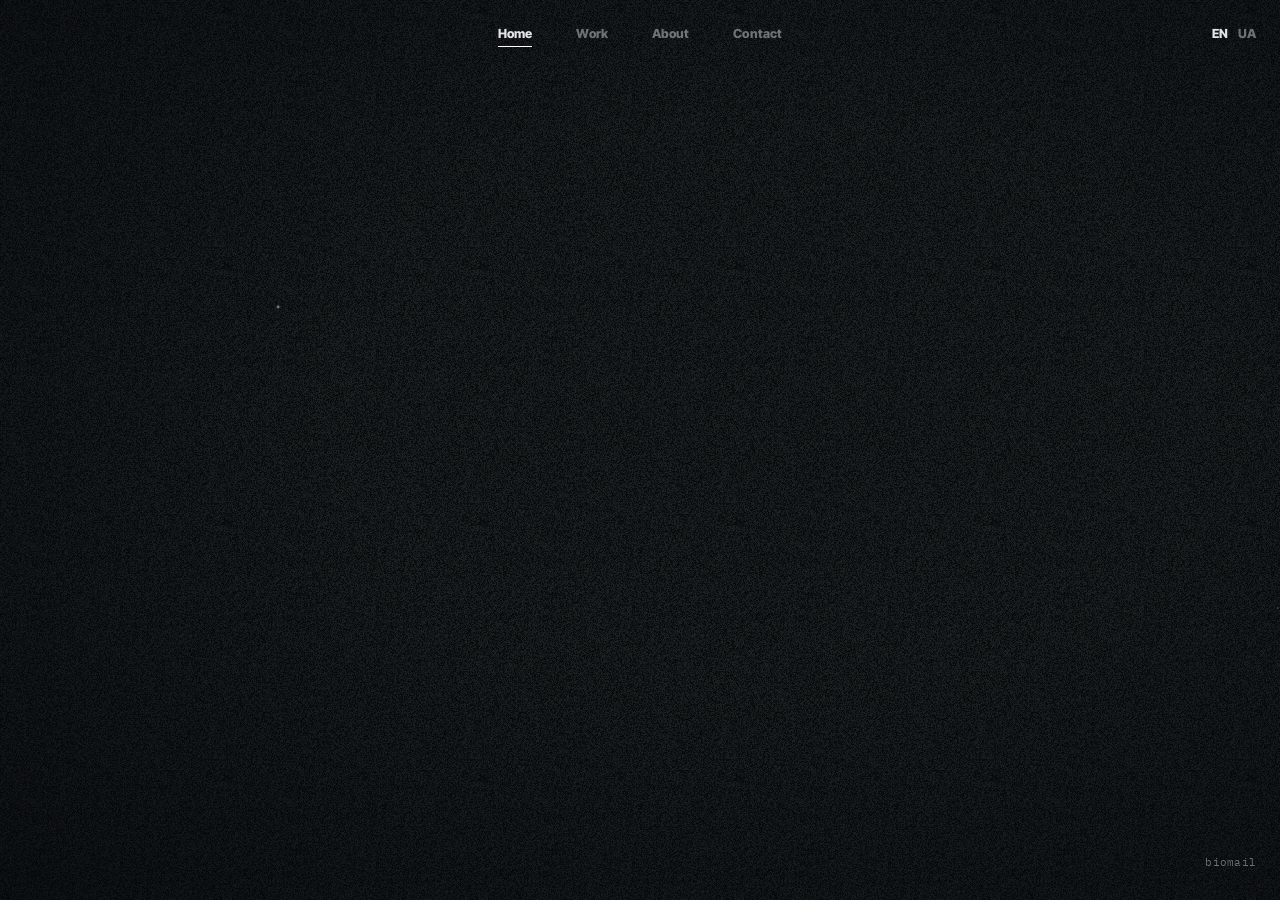
<file: index.html>
<!doctype html>
<html lang="en">
<head>
<meta charset="utf-8">
<meta name="viewport" content="width=device-width, initial-scale=1, maximum-scale=1, user-scalable=no, viewport-fit=cover">
<script>
  // Без приближения пальцами: при зуме тяжёлый фон (зерно, фильтры) переполнял память телефона — страница вылетала
  // в серый экран, а браузер Instagram писал «не использует безопасное соединение». Safari игнорирует user-scalable=no,
  // поэтому жест «щипок» гасим и тут.
  ['gesturestart', 'gesturechange'].forEach(t => document.addEventListener(t, e => e.preventDefault(), { passive: false }));
  document.addEventListener('touchmove', e => { if (e.touches.length > 1) e.preventDefault(); }, { passive: false });
</script>
<meta name="theme-color" content="#05090b">
<title>biomail</title>
<link rel="preconnect" href="https://fonts.googleapis.com">
<link rel="preconnect" href="https://fonts.gstatic.com" crossorigin>
<!-- Inter Tight: 800 — меню; 300/500 — текст About (тот же шрифт, но тоньше — чтобы отличался от вкладок) -->
<link href="https://fonts.googleapis.com/css2?family=IBM+Plex+Mono:wght@400&family=Inter+Tight:wght@300;500;800&display=swap" rel="stylesheet">
<link rel="stylesheet" href="background.css">
<link rel="stylesheet" href="styles.css">
</head>
<body>

<nav class="nav" aria-label="Main">
  <ul>
    <li><a href="#home" aria-current="true" data-i18n="home">Home</a></li>
    <li><a href="#work" data-i18n="work">Work</a></li>
    <li><a href="#about" data-i18n="about">About</a></li>
    <li><a href="#contact" data-i18n="contact">Contact</a></li>
  </ul>
</nav>

<div class="lang" role="group" aria-label="Language">
  <button type="button" data-lang="en" aria-pressed="true">EN</button>
  <button type="button" data-lang="uk" aria-pressed="false">UA</button>
</div>

<main>
  <section class="section" id="home">
    <!-- в темноте главной мелькают кадры и куски видео из Work (скрипт: «Home: призраки») -->
    <div class="ghosts" aria-hidden="true"><i></i></div>
    <span class="section-label" data-i18n="home">Home</span>
  </section>
  <section class="section" id="work">
    <div class="work-overlay" aria-hidden="true">
      <div class="work-fill"></div>
      <div class="work-top"><div class="silhouette olive-neg"><img src="assets/work-photo.jpg" alt=""><div class="shade"></div><div class="work-eyes" aria-hidden="true"><i></i><i></i></div><div class="sil-flash" aria-hidden="true"><img src="assets/work-photo.jpg" alt=""><i></i></div></div></div>
      <div class="work-grain"></div>
    </div>
    <!-- проект: заголовок, видео-«гифка», фото (data-i — номер фото в общем просмотре) -->
    <article class="work-project">
      <div class="work-head">
        <h2 class="work-title">vhs studio</h2>
        <a class="work-link" href="https://www.instagram.com/tattoo.vhs/" target="_blank" rel="noopener">@tattoo.vhs</a>
      </div>
      <video class="work-video" src="assets/work/vhs.mp4" width="1280" height="960" muted loop playsinline preload="none"
        disablepictureinpicture disableremoteplayback aria-hidden="true"></video>
      <div class="work-thumbs">
        <button type="button" data-i="0" aria-label="Open photo 1"><img src="assets/work/03.jpg" alt="" loading="lazy"></button>
        <button type="button" data-i="1" aria-label="Open photo 2"><img src="assets/work/05.jpg" alt="" loading="lazy"></button>
      </div>
    </article>

    <article class="work-project">
      <h2 class="work-title">events</h2>
      <video class="work-video" src="assets/work/korzh.mp4" width="1280" height="720" muted loop playsinline preload="none"
        disablepictureinpicture disableremoteplayback aria-hidden="true"></video>
      <div class="work-thumbs">
        <button type="button" data-i="2" class="wide" aria-label="Open photo 3"><img src="assets/work/korzh-1.jpg" alt="" loading="lazy"></button>
        <button type="button" data-i="3" class="wide" aria-label="Open photo 4"><img src="assets/work/korzh-2.webp" alt="" loading="lazy"></button>
      </div>
    </article>

    <article class="work-project tall">
      <div class="work-head">
        <h2 class="work-title">clothing</h2>
        <a class="work-link" href="https://www.instagram.com/okrug.co/" target="_blank" rel="noopener">@okrug.co</a>
      </div>
      <div class="work-thumbs">
        <button type="button" data-i="4" class="wide" aria-label="Open photo 5"><img src="assets/work/okrug-1.jpg" alt="" loading="lazy"></button>
      </div>
      <video class="work-video" src="assets/work/okrug-street.mp4" width="720" height="1280" muted loop playsinline preload="none"
        disablepictureinpicture disableremoteplayback aria-hidden="true"></video>
    </article>

    <article class="work-project">
      <h2 class="work-title">amsterdam</h2>
      <div class="work-thumbs">
        <button type="button" data-i="5" class="wide" aria-label="Open photo 6"><img src="assets/work/amstr-1.jpg" alt="" loading="lazy"></button>
      </div>
      <video class="work-video" src="assets/work/amstr.mp4" width="1280" height="720" muted loop playsinline preload="none"
        disablepictureinpicture disableremoteplayback aria-hidden="true"></video>
    </article>

    <article class="work-project">
      <h2 class="work-title">sport</h2>
      <video class="work-video" src="assets/work/boxing.mp4" width="1280" height="722" muted loop playsinline preload="none"
        disablepictureinpicture disableremoteplayback aria-hidden="true"></video>
      <div class="work-thumbs">
        <button type="button" data-i="6" class="wide" aria-label="Open photo 7"><img src="assets/work/boxing-1.jpg" alt="" loading="lazy"></button>
      </div>
      <video class="work-video" src="assets/work/sport-2.mp4" width="1280" height="720" muted loop playsinline preload="none"
        disablepictureinpicture disableremoteplayback aria-hidden="true"></video>
    </article>

    <article class="work-project">
      <h2 class="work-title">cars</h2>
      <video class="work-video" src="assets/work/cars.mp4" width="1280" height="720" muted loop playsinline preload="none"
        disablepictureinpicture disableremoteplayback aria-hidden="true"></video>
      <div class="work-thumbs">
        <button type="button" data-i="7" class="wide" aria-label="Open photo 8"><img src="assets/work/cars-1.jpg" alt="" loading="lazy"></button>
      </div>
    </article>
    <span class="section-label" data-i18n="work">Work</span>
  </section>
  <section class="section" id="about">
    <!-- фон About: чёткий тёмно-синий негатив; на телефоне — вся плёнка из 3 кадров (без чёрных полей), как прислал пользователь -->
    <div class="work-overlay about-overlay" aria-hidden="true">
      <div class="work-top"><div class="silhouette cyan-neg"><picture>
        <source media="(max-width: 640px)" srcset="assets/about-strip.jpg"><img src="assets/about-photo.jpg" alt="">
      </picture><div class="shade"></div><i class="strip-line"></i><i class="strip-line"></i></div></div>
      <div class="work-grain"></div>
    </div>
    <!-- текст About: кто, коротко о себе, оборудование. Тексты — в I18N; модели техники не переводятся -->
    <div class="about-text">
      <p class="about-line" data-i18n="aboutLine">Video &amp; photo. Ukraine &amp; Europe.</p>
      <p class="about-bio" lang="en"><!-- 07.11: текст о себе всегда на английском (без data-i18n); украинский вариант — aboutBio в I18N --> I shoot a dark aesthetic with aggressive editing, but adapt easily to any situation and setting. I do it all myself: shooting, editing, colour, sound design.</p>
      <h2 class="gear-title" data-i18n="gearTitle">Gear</h2>
      <dl class="gear">
        <div><dt data-i18n="gearCam">Camera</dt><dd>Sony FX30</dd></div>
        <div><dt data-i18n="gearLens">Lenses</dt><dd>Viltrox 9mm<br>Tamron 17–70mm</dd></div>
        <div><dt data-i18n="gearGimbal">Gimbal</dt><dd>DJI RS 3</dd></div>
        <div><dt data-i18n="gearLight">Light</dt><dd>Amaran Ace 25c</dd></div>
        <div><dt data-i18n="gearDrone">FPV drone</dt><dd>DJI Avata 2</dd></div>
      </dl>
    </div>
    <span class="section-label" data-i18n="about">About</span>
  </section>
  <section class="section" id="contact">
    <!-- рябь воды — SVG-фильтр искажения (волны «колышут» кадр), вместе с течением.
         #water-ripple — компьютер (2 слоя волн, плавно); #water-ripple-lite — телефон (1 слой, пересчёт ~8 раз/с, шаги задаёт скрипт) -->
    <svg width="0" height="0" style="position: absolute" aria-hidden="true">
      <filter id="water-ripple" x="-5%" y="-5%" width="110%" height="110%">
        <feTurbulence type="fractalNoise" baseFrequency="0.006 0.028" numOctaves="2" seed="4" result="noise">
          <animate attributeName="baseFrequency" dur="16s" values="0.006 0.028; 0.009 0.036; 0.006 0.028" repeatCount="indefinite"/>
        </feTurbulence>
        <feDisplacementMap in="SourceGraphic" in2="noise" scale="14" xChannelSelector="R" yChannelSelector="G"/>
      </filter>
      <filter id="water-ripple-lite" x="-5%" y="-5%" width="110%" height="110%">
        <feTurbulence type="fractalNoise" baseFrequency="0.009 0.036" numOctaves="1" seed="4" result="noise">
          <animate id="ripple-lite-anim" attributeName="baseFrequency" dur="16s" calcMode="discrete" repeatCount="indefinite"
            values="0.009 0.036; 0.0135 0.045; 0.009 0.036"/>
        </feTurbulence>
        <feDisplacementMap in="SourceGraphic" in2="noise" scale="30" xChannelSelector="R" yChannelSelector="G"/>
      </filter>
    </svg>
    <!-- фон Contact: вода, серебристый негатив (как About — обычным слоем, с тряской); на компьютере кадр развёрнут горизонтально -->
    <div class="work-overlay about-overlay contact-overlay" aria-hidden="true">
      <div class="work-top"><div class="silhouette water-neg"><img src="assets/contact-photo.jpg" alt=""><img class="flow" src="assets/contact-photo.jpg" alt=""><div class="shade"></div></div></div>
      <div class="lightning"></div>
      <div class="work-grain"></div>
    </div>
    <!-- контакты — по центру, в том же стиле, что оборудование в About (подпись слева от оси, ссылка справа) -->
    <div class="about-text contact-text">
      <dl class="gear">
        <div><dt data-i18n="cMail">Email</dt><dd><a href="mailto:biomailjj@gmail.com">biomailjj@gmail.com</a></dd></div>
        <div><dt>Telegram</dt><dd><a href="https://t.me/vanek_bio" target="_blank" rel="noopener">@vanek_bio</a></dd></div>
        <div><dt>Instagram</dt><dd><a href="https://www.instagram.com/vanek.bilyi/" target="_blank" rel="noopener">@vanek.bilyi</a></dd></div>
      </dl>
      <!-- написать письмо: сервера нет — по кнопке открывается почта посетителя с готовым письмом (mailto) -->
      <form class="contact-form" novalidate>
        <label><span data-i18n="fName">Name</span><input name="name" type="text" autocomplete="name"></label>
        <label><span data-i18n="fFrom">Your email or Telegram</span><input name="from" type="text" autocomplete="email"></label>
        <label><span data-i18n="fMsg">Message</span><textarea name="msg" rows="3"></textarea></label>
        <button type="submit" data-i18n="fSend">Send</button>
        <p class="contact-note" data-i18n="fNote">Your mail app will open with the letter ready</p>
      </form>
    </div>
    <span class="section-label" data-i18n="contact">Contact</span>
  </section>
</main>

<!-- маленькое меню внизу страницы — те же пункты -->
<nav class="nav-foot" aria-label="Footer">
  <a href="#home" data-i18n="home">Home</a>
  <a href="#work" data-i18n="work">Work</a>
  <a href="#about" data-i18n="about">About</a>
  <a href="#contact" data-i18n="contact">Contact</a>
</nav>

<div class="signature">biomail</div>

<!-- просмотр работ: карусель на весь экран -->
<div class="viewer" role="dialog" aria-modal="true" aria-label="Work photos">
  <button type="button" class="viewer-close" data-i18n="close">Close</button>
  <div class="car-track" tabindex="0">
    <img src="assets/work/03.jpg" width="1333" height="2000" alt="" draggable="false" loading="lazy" decoding="async">
    <img src="assets/work/05.jpg" width="1500" height="2000" alt="" draggable="false" loading="lazy" decoding="async">
    <img src="assets/work/korzh-1.jpg" width="1179" height="651" alt="" draggable="false" loading="lazy" decoding="async">
    <img src="assets/work/korzh-2.webp" width="2000" height="1132" alt="" draggable="false" loading="lazy" decoding="async">
    <img src="assets/work/okrug-1.jpg" width="1179" height="716" alt="" draggable="false" loading="lazy" decoding="async">
    <img src="assets/work/amstr-1.jpg" width="1820" height="1024" alt="" draggable="false" loading="lazy" decoding="async">
    <img src="assets/work/boxing-1.jpg" width="1150" height="656" alt="" draggable="false" loading="lazy" decoding="async">
    <img src="assets/work/cars-1.jpg" width="1600" height="911" alt="" draggable="false" loading="lazy" decoding="async">
    <!-- доп. фото проектов: только в просмотре, на странице их нет; data-project = название проекта (.work-title) -->
    <img src="assets/work/vhs-3.jpg" width="1561" height="1180" alt="" draggable="false" loading="lazy" decoding="async" data-project="vhs studio">
    <img src="assets/work/vhs-4.jpg" width="1179" height="862" alt="" draggable="false" loading="lazy" decoding="async" data-project="vhs studio">
    <img src="assets/work/events-3.jpg" width="1179" height="650" alt="" draggable="false" loading="lazy" decoding="async" data-project="events">
    <img src="assets/work/events-4.jpg" width="1179" height="636" alt="" draggable="false" loading="lazy" decoding="async" data-project="events">
    <img src="assets/work/events-5.jpg" width="1179" height="648" alt="" draggable="false" loading="lazy" decoding="async" data-project="events">
    <img src="assets/work/events-6.jpg" width="1179" height="662" alt="" draggable="false" loading="lazy" decoding="async" data-project="events">
    <img src="assets/work/events-7.jpg" width="900" height="1600" alt="" draggable="false" loading="lazy" decoding="async" data-project="events">
    <img src="assets/work/clothing-2.jpg" width="1066" height="1600" alt="" draggable="false" loading="lazy" decoding="async" data-project="clothing">
    <img src="assets/work/clothing-3.jpg" width="1066" height="1600" alt="" draggable="false" loading="lazy" decoding="async" data-project="clothing">
    <img src="assets/work/clothing-4.jpg" width="1362" height="1600" alt="" draggable="false" loading="lazy" decoding="async" data-project="clothing">
    <img src="assets/work/clothing-5.jpg" width="1200" height="1600" alt="" draggable="false" loading="lazy" decoding="async" data-project="clothing">
    <img src="assets/work/clothing-6.jpg" width="1200" height="1600" alt="" draggable="false" loading="lazy" decoding="async" data-project="clothing">
    <img src="assets/work/clothing-7.jpg" width="1068" height="1600" alt="" draggable="false" loading="lazy" decoding="async" data-project="clothing">
  </div>
  <div class="car-nav"><button type="button" class="car-prev" aria-label="Previous photo">←</button><button type="button" class="car-next" aria-label="Next photo">→</button></div>
  <span class="car-count" aria-live="polite"></span>
</div>

<!-- вспышка перехода в Work -->
<div class="work-flash" aria-hidden="true">
  <div class="silhouette"><img src="assets/work-photo.jpg" alt=""><div class="shade"></div></div>
</div>
<div class="work-flare" aria-hidden="true"></div><div class="work-blink" aria-hidden="true"></div>
<!-- начало перехода Home → About: цветной кадр вырывается из темноты (на телефоне обрезается по вертикали) -->

<!-- переход в About: кусок видео — пёс лает и бросается зубами в камеру (лай синим, бросок негативом — уже в файле) -->
<div class="dog-burst" aria-hidden="true"><canvas class="dog-fill" width="48" height="27"></canvas><video src="assets/about-bark.mp4" muted playsinline preload="auto" disablepictureinpicture></video><div class="work-grain"></div></div><script src="background.js"></script>
<script>
  // зерно поверх силуэта Work — тот же тайл, что сгенерировал фон
  document.querySelectorAll('.work-grain').forEach(g => { g.style.backgroundImage = document.querySelector('.bg-grain').style.backgroundImage; });
  // то же зерно — на фото проектов (styles.css: .work-thumbs button::after)
  document.documentElement.style.setProperty('--grain', document.querySelector('.bg-grain').style.backgroundImage);

  // два языка: английский и украинский. Выбор запоминается; без выбора — по языку браузера
  const I18N = {
    en: { home: 'Home', work: 'Work', about: 'About', contact: 'Contact', close: 'Close',
          open: 'Open photo', prev: 'Previous photo', next: 'Next photo', photos: 'Work photos', lang: 'Language',
          aboutLine: 'Video & photo. Ukraine & Europe.',
          aboutBio: 'I shoot a dark aesthetic with aggressive editing, but adapt easily to any situation and setting. I do it all myself: shooting, editing, colour, sound design.',
          cMail: 'Email',
          fName: 'Name', fFrom: 'Your email or Telegram', fMsg: 'Message', fSend: 'Send →',
          fNote: 'Your mail app will open with the letter ready', fEmpty: 'Write a message first',
          fCopied: 'If your mail didn’t open — the text is copied, paste it into a letter to biomailjj@gmail.com',
          fFallback: 'If your mail didn’t open — write to biomailjj@gmail.com',
          gearTitle: 'Gear', gearCam: 'Camera', gearLens: 'Lenses', gearGimbal: 'Gimbal', gearLight: 'Light', gearDrone: 'FPV drone' },
    uk: { home: 'Головна', work: 'Роботи', about: 'Про мене', contact: 'Контакти', close: 'Закрити',
          open: 'Відкрити фото', prev: 'Попереднє фото', next: 'Наступне фото', photos: 'Фото робіт', lang: 'Мова',
          aboutLine: 'Відео та фото. Україна та Європа.',
          aboutBio: 'Знімаю темну естетику з агресивним монтажем, але легко підлаштовуюсь під будь-яку ситуацію і середовище. Роблю все сам: зйомка, монтаж, колор, саунд-дизайн.',
          cMail: 'Email',
          fName: 'Імʼя', fFrom: 'Ваш email або Telegram', fMsg: 'Повідомлення', fSend: 'Надіслати →',
          fNote: 'Відкриється ваша пошта з готовим листом', fEmpty: 'Спершу напишіть повідомлення',
          fCopied: 'Якщо пошта не відкрилась — текст скопійовано, вставте його в лист на biomailjj@gmail.com',
          fFallback: 'Якщо пошта не відкрилась — напишіть на biomailjj@gmail.com',
          gearTitle: 'Обладнання', gearCam: 'Камера', gearLens: 'Обʼєктиви', gearGimbal: 'Стабілізатор', gearLight: 'Світло', gearDrone: 'FPV-дрон' },
  };
  function setLang(lang) {
    const t = I18N[lang] || I18N.en;
    document.documentElement.lang = lang === 'uk' ? 'uk' : 'en';
    document.querySelectorAll('[data-i18n]').forEach(el => { el.textContent = t[el.dataset.i18n]; });
    document.querySelectorAll('.work-thumbs button').forEach((b, i) => b.setAttribute('aria-label', `${t.open} ${i + 1}`));
    document.querySelector('.car-prev').setAttribute('aria-label', t.prev);
    document.querySelector('.car-next').setAttribute('aria-label', t.next);
    document.querySelector('.viewer').setAttribute('aria-label', t.photos);
    document.querySelector('.lang').setAttribute('aria-label', t.lang);
    document.querySelectorAll('.lang button').forEach(b => b.setAttribute('aria-pressed', b.dataset.lang === lang));
    try { localStorage.setItem('lang', lang); } catch (e) {}
  }
  let savedLang = null;
  try { savedLang = localStorage.getItem('lang'); } catch (e) {}
  const browserUk = (navigator.language || '').toLowerCase().startsWith('uk');
  setLang(I18N[savedLang] ? savedLang : (browserUk ? 'uk' : 'en'));
  document.querySelectorAll('.lang button').forEach(b => b.addEventListener('click', () => setLang(b.dataset.lang)));
</script>
<script>
  // разделы — как вкладки: на странице всегда один, переключается только кнопками меню (сверху и внизу)
  const links = [...document.querySelectorAll('.nav a, .nav-foot a')];
  const sections = [...document.querySelectorAll('.section')];
  let current = null;
  function show(id, push) {
    if (!sections.some(s => s.id === id)) id = 'home';
    current = id;
    sections.forEach(s => { s.hidden = s.id !== id; });
    if (id === 'home') document.querySelector('.ghosts').style.visibility = '';   // «призраки» снова видны
    document.querySelector('.nav-foot').hidden = id !== 'work';   // нижнее меню — только в длинном Work
    links.forEach(a => a.hash === '#' + id ? a.setAttribute('aria-current', 'true') : a.removeAttribute('aria-current'));
    window.scrollTo({ top: 0, behavior: 'instant' });
    // на главной адрес чистый (biomail.art, без #home); у разделов — #work и т. п. (работает «назад» и ссылка на раздел)
    const url = id === 'home' ? location.pathname + location.search : '#' + id;
    try { push ? history.pushState(null, '', url) : history.replaceState(null, '', url); } catch (e) {}
  }
  show(location.hash.slice(1));
  addEventListener('popstate', () => show(location.hash.slice(1)));   // кнопка «назад» браузера

  // «зажигание» пункта: мышь — при наведении, телефон — на время касания (чтобы свечение не «залипало»), клавиатура — при фокусе
  links.forEach(a => {
    const on = () => a.classList.add('lit'), off = () => a.classList.remove('lit');
    a.addEventListener('pointerenter', e => e.pointerType === 'mouse' && on());
    a.addEventListener('pointerleave', e => e.pointerType === 'mouse' && off());
    a.addEventListener('pointerdown', e => e.pointerType !== 'mouse' && on());
    a.addEventListener('pointerup', e => e.pointerType !== 'mouse' && setTimeout(off, 800));
    a.addEventListener('pointercancel', off);
    a.addEventListener('focus', () => a.matches(':focus-visible') && on());
    a.addEventListener('blur', off);
  });

  // переход в Work: серая тень — оливковый негатив рывком вырывается через экран — и встаёт оверлеем раздела.
  // В момент рывка страница мгновенно переезжает к Work; последний кадр вспышки совпадает с оверлеем раздела.
  const flash = document.querySelector('.work-flash');
  const flashSil = flash.querySelector('.silhouette');
  const flashImg = flash.querySelector('img');
  const flare = document.querySelector('.work-flare');
  const blink = document.querySelector('.work-blink');
  const reduced = matchMedia('(prefers-reduced-motion: reduce)').matches;
  const SHADOW = 'grayscale(1) contrast(3) brightness(.55) blur(6px)';
  // первый кадр перехода в Work — мягче и размытее, чтобы вписывался в фон сайта (06.11)
  const SHADOW_SOFT = 'grayscale(1) contrast(2.2) brightness(.5) blur(12px)';
  const OLIVE_NEG = 'invert(1) grayscale(1) sepia(.85) hue-rotate(22deg) saturate(.9) contrast(1.7) brightness(.45) blur(8px)';
  const DURATION = 400;   // 364 — проскакивал незаметно, 560 — слишком долго
  const BLINK = 72;   // резкая вспышка в начале (3 кадра по 24 мс); остальной переход стартует сразу после неё
  const page = document.querySelector('main');
  const hard = frames => frames.map(f => ({ easing: 'steps(1, end)', ...f }));   // резкие кадры, без плавности

  // переход одинаковый для всех разделов с фото; у раздела своё фото (на телефоне может быть другое) и цвет негатива.
  // Последний кадр совпадает с оверлеем раздела: то же фото, тот же негатив, масштаб --hold-<раздел>
  // синий цвет даёт слой-тонировка .shade (multiply) — у кадров перехода в About он тот же, что у фона раздела
  const CYAN_NEG = 'invert(1) grayscale(1) contrast(1.9) brightness(.5)';
  const WATER_NEG = 'invert(1) grayscale(1) contrast(1.7) brightness(.8)';   // Contact: серебристый негатив воды (как .water-neg)
  const phone = matchMedia('(max-width: 640px)');
  const SHOTS = {
    work: { src: () => 'assets/work-photo.jpg', neg: OLIVE_NEG },
    // photoOnly: акцент только на фото — без вспышки, засвета и рывка страницы (красный film burn — отвергнут)
    // (About здесь нет: туда ведёт свой переход — клип с псом, playDog)
    contact: { src: () => 'assets/contact-photo.jpg', neg: WATER_NEG, photoOnly: true },
  };

  let burstToken = 0;
  // фото переходов готовим заранее (иначе на телефоне первые кадры перехода уходили на распаковку фото)
  const warmShots = Object.values(SHOTS).map(s => { const im = new Image(); im.src = s.src(); im.decode().catch(() => {}); return im; });
  function playBurst(id) {
    [flash, flashSil, flashImg, flare, blink, page].forEach(el => el.getAnimations().forEach(a => a.cancel()));
    // видео-«призраки» Home сразу гасим и ставим на паузу — телефону не тянуть их вместе с короткими резкими
    // кадрами перехода (иначе он пропускает кадры и переход в Work почти не видно)
    const gl = document.querySelector('.ghosts');
    gl.style.visibility = 'hidden';
    gl.querySelectorAll('video').forEach(v => v.pause());
    const shot = SHOTS[id];
    const src = shot.src();
    if (flashImg.getAttribute('src') !== src) flashImg.src = src;   // то же фото — не перезагружаем
    flash.dataset.shot = id;
    // начало: в Work — три резких кадра засвета (перебой плёнки); в Contact (photoOnly) — сразу кадры фото
    const lead = shot.photoOnly ? 0 : BLINK;
    if (!shot.photoOnly) {
      blink.animate(hard([{ opacity: .95 }, { opacity: .1, offset: .33 }, { opacity: .7, offset: .66 }, { opacity: 0 }]), { duration: BLINK });
    }
    // сама страница дёргается, как кадр, соскочивший в проекторе: рывок вверх на вспышке и тряска на рывке силуэта
    page.animate(hard([
      { translate: '0 0' }, { translate: shot.photoOnly ? '0 0' : '0 -18px', offset: .06 }, { translate: '0 0', offset: .2 },
      { translate: '-10px 6px', offset: .38 }, { translate: '12px -8px', offset: .48 }, { translate: '0 0', offset: .56 }, { translate: '0 0' },
    ]), { duration: DURATION + lead });
    const t = { duration: DURATION, delay: lead };
    // финальный масштаб — как у оверлея раздела (свой на компьютере и телефоне);
    // рывок — резко до 2.3×, как в выбранном демо, и уже потом силуэт встаёт оверлеем
    const hold = parseFloat(getComputedStyle(document.documentElement).getPropertyValue('--hold-' + id)) || 1.5;
    const burst = Math.max(2.3, hold * 1.53);
    const run = flash.animate(hard([
      { opacity: 0 }, { opacity: id === 'work' ? .8 : .95, offset: .06 }, { opacity: 0, offset: .2 },
      { opacity: .85, offset: .38 }, { opacity: .7, offset: .48 }, { opacity: 0, offset: .58 }, { opacity: 0 },
    ]), t);
    flashSil.animate(hard([
      // translate — дрожание кадра: силуэт на каждом кадре чуть смещён
      { transform: 'scale(1)', translate: '0 0' }, { transform: 'scale(1)', translate: '6px -4px', offset: .12 },
      { transform: 'scale(1)', translate: '0 0', offset: .2 },
      { transform: `scale(${Math.max(1.5, hold)})`, translate: '-8px 5px', offset: .38 },
      { transform: `scale(${burst})`, translate: '10px -6px', offset: .48 }, { transform: `scale(${hold})`, translate: '0 0' },
    ]), t);
    const shadow = id === 'work' ? SHADOW_SOFT : SHADOW;
    flashImg.animate(hard([{ filter: shadow }, { filter: shadow, offset: .2 }, { filter: shot.neg, offset: .38 }, { filter: shot.neg }]), t);
    if (id === 'work') {
      // первый кадр Work: края силуэта растворяются в фоне Home — мягкая маска только на этот кадр, потом обычная
      const soft = 'radial-gradient(ellipse 50% 42% at 50% 46%, #000 0%, rgba(0, 0, 0, .55) 45%, transparent 90%)';
      const base = getComputedStyle(flashImg).maskImage || getComputedStyle(flashImg).webkitMaskImage;
      flashImg.animate(hard([
        { maskImage: soft, webkitMaskImage: soft }, { maskImage: soft, webkitMaskImage: soft, offset: .2 },
        { maskImage: base, webkitMaskImage: base, offset: .38 }, { maskImage: base, webkitMaskImage: base },
      ]), t);
    }
    if (!shot.photoOnly) flare.animate(hard([
      { opacity: 0 }, { opacity: .5, offset: .06 }, { opacity: 0, offset: .2 }, { opacity: .3, offset: .38 }, { opacity: 0, offset: .56 }, { opacity: 0 },
    ]), t);
    // на последнем кадре рывка — мгновенно открываем раздел. Отсчёт — от фактического старта анимации (ready):
    // если браузер занят, анимация стартует позже нажатия, и раздел не должен открыться раньше кадров
    // запасной вариант — если ready не пришёл за 150 мс; номер перехода — чтобы быстрое второе нажатие не открыло старый раздел
    const token = ++burstToken;
    let started = false;
    const go = () => {
      if (started) return;
      started = true;
      // сразу после вспышки текущий раздел гаснет — переход всегда идёт по тёмному фону, как с Home
      // (поверх светлого оверлея Work кадры «экраном» сливались в кашу)
      setTimeout(() => { if (token === burstToken) sections.forEach(s => { s.hidden = true; }); }, lead * .6);
      setTimeout(() => { if (token === burstToken) show(id, true); }, t.delay + DURATION * .56);
    };
    run.ready.then(go).catch(() => {});
    setTimeout(go, 150);
  }

  // карусель Work: текущее фото — то, что ближе к центру; листается пальцем, трекпадом, перетаскиванием мышью, стрелками
  const track = document.querySelector('.car-track');
  const slides = [...track.querySelectorAll('img')];
  const prevBtn = document.querySelector('.car-prev'), nextBtn = document.querySelector('.car-next');
  // в просмотре листаются только фото открытого проекта (07.11): остальные слайды скрыты, active — номер среди видимых
  let shown = slides;
  let active = 0;
  function markActive() {
    const mid = track.getBoundingClientRect().left + track.clientWidth / 2;
    let best = 0, dist = Infinity;
    shown.forEach((s, i) => {
      const r = s.getBoundingClientRect(), d = Math.abs(r.left + r.width / 2 - mid);
      if (d < dist) { dist = d; best = i; }
    });
    active = best;
    slides.forEach(s => s.classList.toggle('is-active', s === shown[best]));
    prevBtn.disabled = best === 0;
    nextBtn.disabled = best === shown.length - 1;
    countEl.textContent = shown.length > 1 ? `${best + 1} / ${shown.length}` : '';   // «2 / 7» внизу просмотра
  }
  const countEl = document.querySelector('.car-count');
  // «+N» на последнем превью проекта — сколько ещё фото есть только в просмотре (07.11)
  document.querySelectorAll('.work-project').forEach(p => {
    const title = p.querySelector('.work-title').textContent.trim();
    const extra = slides.filter(s => s.dataset.project === title).length;
    const last = [...p.querySelectorAll('.work-thumbs button')].pop();
    if (!extra || !last) return;
    const tag = document.createElement('span');
    tag.className = 'more-badge'; tag.textContent = '+' + extra; tag.setAttribute('aria-hidden', 'true');
    last.appendChild(tag);
    last.setAttribute('aria-label', last.getAttribute('aria-label') + ` (+${extra})`);
  });
  function goTo(i) {
    const s = shown[Math.max(0, Math.min(shown.length - 1, i))];
    track.scrollTo({ left: s.offsetLeft - (track.clientWidth - s.offsetWidth) / 2 });
  }
  let ticking = false;
  track.addEventListener('scroll', () => { if (!ticking) { ticking = true; requestAnimationFrame(() => { markActive(); ticking = false; }); } });
  prevBtn.addEventListener('click', () => goTo(active - 1));
  nextBtn.addEventListener('click', () => goTo(active + 1));
  track.addEventListener('keydown', e => {
    if (e.key === 'ArrowRight') { e.preventDefault(); goTo(active + 1); }
    if (e.key === 'ArrowLeft') { e.preventDefault(); goTo(active - 1); }
  });
  // перетаскивание мышью (палец и трекпад листают сами)
  track.addEventListener('pointerdown', e => {
    if (e.pointerType !== 'mouse' || e.button !== 0) return;
    const x0 = e.clientX, s0 = track.scrollLeft;
    let moved = false;
    track.setPointerCapture(e.pointerId);
    const move = ev => {
      if (!moved && Math.abs(ev.clientX - x0) > 4) { moved = true; track.classList.add('dragging'); }
      if (moved) track.scrollLeft = s0 - (ev.clientX - x0);
    };
    const up = () => {
      track.removeEventListener('pointermove', move); track.removeEventListener('pointerup', up);
      if (!moved) return;
      track._dragged = true;   // отпускание после перетаскивания — не клик (не закрываем просмотр)
      track.classList.remove('dragging');
      markActive(); goTo(active);   // доводим до ближайшего фото
    };
    track.addEventListener('pointermove', move); track.addEventListener('pointerup', up);
  });
  addEventListener('resize', () => goTo(active));

  // видео-«гифка» играет, только пока видно на экране
  // видео Work НЕ грузятся заранее (preload="none", без autoplay — иначе на главной сразу качались все ~16 МБ):
  // начинают грузиться и играть, когда до них осталось ~полэкрана, и останавливаются, когда ушли с экрана
  const videoIO = new IntersectionObserver(entries => entries.forEach(e => {
    e.isIntersecting ? e.target.play().catch(() => {}) : e.target.pause();
  }), { rootMargin: "50% 0px" });
  document.querySelectorAll('.work-video').forEach(v => {
    v.muted = true;   // для iOS: без звука автозапуск разрешён
    videoIO.observe(v);
  });

  const rnd = (a, b) => a + Math.random() * (b - a);

  // About: в случайные моменты фон на мгновение становится оригинальным фото (не негативом) —
  // раз в 2.5–7 с, на 0.1–0.45 с, иногда двойным миганием; только пока About открыт и вкладка видна
  const aboutSil = document.querySelector('.about-overlay .silhouette');
  function flickerRaw() {
    setTimeout(() => {
      if (current === 'about' && !document.hidden) {
        let at = 0;
        for (let i = 0, n = Math.random() < .35 ? 2 : 1; i < n; i++) {
          const on = rnd(100, 450);
          setTimeout(() => aboutSil.classList.add('raw'), at);
          setTimeout(() => aboutSil.classList.remove('raw'), at + on);
          at += on + rnd(60, 160);
        }
      }
      flickerRaw();
    }, rnd(2500, 7000));
  }
  if (!reduced) flickerRaw();

  // Home: «призраки» — в случайных местах тёмной главной проявляются с перебоями (как лампа) кадры и куски видео
  // из Work, держатся пару секунд и гаснут. Не больше 2 сразу (на телефоне 1), случайный порядок без повторов подряд.
  // Видео — с случайной секунды. Только пока открыт Home и вкладка видна.
  const ghostLayer = document.querySelector('.ghosts');
  const GHOSTS = [
    { v: 'assets/home/vhs.mp4', r: 4 / 3 }, { v: 'assets/home/korzh.mp4', r: 16 / 9 },
    { v: 'assets/home/okrug-street.mp4', r: 9 / 16 }, { v: 'assets/home/amstr.mp4', r: 16 / 9 },
    { v: 'assets/home/boxing.mp4', r: 16 / 9 }, { v: 'assets/home/cars.mp4', r: 16 / 9 },
    { v: 'assets/home/sport-2.mp4', r: 16 / 9 },
  ];   // только куски видео (фото пользователь попросил убрать)
  let ghostsAlive = 0, ghostBag = [];
  function nextGhost() {   // «мешок»: все материалы по разу в случайном порядке, потом новый круг
    if (!ghostBag.length) ghostBag = GHOSTS.map((g, i) => i).sort(() => Math.random() - .5);
    return GHOSTS[ghostBag.pop()];
  }
  const ghostVideos = {};
  function ghostVideo(src) {
    if (!ghostVideos[src]) {
      const v = document.createElement('video');
      Object.assign(v, { muted: true, loop: true, playsInline: true, preload: 'auto' });
      v.setAttribute('playsinline', '');
      v.src = src;
      ghostVideos[src] = v;
    }
    return ghostVideos[src];
  }
  function spawnGhost() {
    if (current !== 'home' || document.hidden || ghostsAlive >= 1) return;
    const m = nextGhost();
    // место одно (пометил пользователь): во всю ширину, от ~37% высоты экрана до низа; размер и место — в CSS (.ghost)
    const g = document.createElement('div');
    g.className = 'ghost';
    // видео не создаём каждый раз заново — берём уже загруженное (быстрее появляется, меньше трафика)
    const media = ghostVideo(m.v);
    g.appendChild(media);
    ghostLayer.insertBefore(g, ghostLayer.lastElementChild);
    ghostsAlive++;
    const ready = new Promise(ok => {
      const seek = () => {
        media.addEventListener('seeked', ok, { once: true });
        media.currentTime = rnd(0, Math.max(0, media.duration - 3));
      };
      media.readyState >= 1 ? seek() : media.addEventListener('loadedmetadata', seek, { once: true });
      media.addEventListener('error', ok, { once: true });
    }).then(() => media.play().catch(() => {}));
    const peak = rnd(.6, 1), hold = rnd(1000, 2600);
    // выравниваем яркость: светлые сцены прозрачнее, тёмные — плотнее, чтобы ни одна не выбивалась из фона.
    // Меряем кадр 4 раза в секунду (в видео бывают склейки со светлого на тёмное)
    const probe = document.createElement('canvas'); probe.width = 16; probe.height = 9;
    const pc = probe.getContext('2d', { willReadFrequently: true });
    const level = () => {
      try {
        pc.drawImage(media, 0, 0, 16, 9);
        const d = pc.getImageData(0, 0, 16, 9).data; let s = 0;
        for (let i = 0; i < d.length; i += 4) s += d[i] * .3 + d[i + 1] * .59 + d[i + 2] * .11;
        const lum = Math.max(1, s / (d.length / 4));
        media.style.opacity = Math.min(.42, Math.max(.05, 20 / lum - (lum > 110 ? .03 : 0))).toFixed(3);
      } catch (e) {}
    };
    let probeTimer;
    const done = () => {
      clearInterval(probeTimer);
      media.pause(); g.remove(); ghostsAlive--;
      scheduleGhost();
    };
    Promise.race([ready, new Promise(ok => setTimeout(ok, 2500))]).then(() => { level(); probeTimer = setInterval(level, 500); }).then(() =>
      g.animate(hard([
        { opacity: 0 }, { opacity: peak * .7, offset: .1 }, { opacity: peak * .15, offset: .2 }, { opacity: peak, offset: .32 },
        { opacity: peak * .5, offset: .5 }, { opacity: peak, offset: .62 }, { opacity: peak },
      ]), { duration: 520, fill: 'forwards' }).finished
    ).then(() => new Promise(ok => setTimeout(ok, hold))).then(() =>
      g.animate(hard([{ opacity: peak }, { opacity: peak * .3, offset: .3 }, { opacity: peak * .8, offset: .5 }, { opacity: 0, offset: .7 }, { opacity: 0 }]),
        { duration: 380, fill: 'forwards' }).finished
    ).then(done, done);
  }
  // паузы неровные: основной фон остаётся основным, но зашедший на сайт успевает увидеть — первый кадр через 1–2.5 с,
  // дальше обычно 2.5–7 с, иногда (20%) почти сразу
  function scheduleGhost(first) {
    const wait = first ? rnd(500, 1200) : Math.random() < .25 ? rnd(150, 400) : rnd(400, 1600);   // 2.5–7 с — «долго ждать»
    setTimeout(() => { spawnGhost(); if (!ghostsAlive) scheduleGhost(); }, wait);
  }
  if (!reduced) scheduleGhost(true);

  // Contact: «написать письмо» — сервера нет, поэтому собираем письмо и открываем почту посетителя (mailto)
  const contactForm = document.querySelector('.contact-form');
  contactForm.addEventListener('submit', e => {
    e.preventDefault();
    const f = contactForm.elements, t = I18N[document.documentElement.lang === 'uk' ? 'uk' : 'en'];
    const note = contactForm.querySelector('.contact-note');
    const msg = f.msg.value.trim();
    if (!msg) { note.textContent = t.fEmpty; note.classList.add('warn'); f.msg.focus(); return; }
    note.textContent = t.fNote; note.classList.remove('warn');
    const name = f.name.value.trim(), from = f.from.value.trim();
    const subject = 'biomail — ' + (name || 'site');
    const body = msg + '\n\n— ' + [name, from].filter(Boolean).join(', ');
    const url = 'mailto:biomailjj@gmail.com?subject=' + encodeURIComponent(subject) + '&body=' + encodeURIComponent(body);
    // обычная ссылка в новом окне — так её пропускают и встроенные рамки (страница для телефона внутри claude.ai),
    // и телефоны; location.href = mailto там часто блокируется
    const a = document.createElement('a');
    a.href = url; a.target = '_blank'; a.rel = 'noopener';
    document.body.appendChild(a); a.click(); a.remove();
    // запасной вариант: если почта не открылась — текст уже скопирован, подсказка куда вставить
    try { navigator.clipboard.writeText(body).then(() => { note.textContent = t.fCopied; }).catch(() => { note.textContent = t.fFallback; }); }
    catch (err) { note.textContent = t.fFallback; }
  });

  // Work: силуэт «подглядывает» сквозь просветы — он закреплён в экране за материалами, и при прокрутке плавно
  // (с запаздыванием) подтягивается так, чтобы глаза были в ближайшем к центру просвете между видео и фото.
  // На первом экране стоит на месте — как последний кадр перехода
  const workTop = document.querySelector('#work .work-top');
  const workMedia = [...document.querySelectorAll('#work .work-video, #work .work-thumbs button')];
  const PHOTO = { w: 1500, h: 2000, posY: .30, eyes: .49 };   // work-photo.jpg: object-position 50% 30%, глаза на 49% высоты
  let eyeBase = 0, eyeDy = 0, eyeRaf = 0;
  const twoCols = matchMedia('(min-width: 1000px)');   // Work в две колонки (styles.css)
  const workSilImg = workTop.querySelector('img');
  const workEyes = workTop.querySelector('.work-eyes');
  const EYE_X = [.395, .61];   // глаза на work-photo.jpg: доли ширины (по высоте — PHOTO.eyes)
  function measureEyes() {
    // где глаза на экране без сдвига: рамка фото (на телефоне — весь экран, на компьютере — по высоте экрана),
    // в ней object-fit: cover, плюс масштаб силуэта вокруг 50% 45%
    const H = workTop.offsetHeight, iw = workSilImg.offsetWidth, ih = workSilImg.offsetHeight;
    const k = Math.max(iw / PHOTO.w, ih / PHOTO.h), dh = PHOTO.h * k;
    const local = workSilImg.offsetTop + (ih - dh) * PHOTO.posY + PHOTO.eyes * dh;
    const s = parseFloat(getComputedStyle(document.documentElement).getPropertyValue('--hold-scale')) || 1;
    eyeBase = H * .45 + (local - H * .45) * s;
    // красные глаза (07.11): ставим точки на глаза фото — в координатах силуэта (до его масштаба, он общий)
    // на компьютере фото стоит по центру через translate: -50% — offsetLeft его не учитывает
    const shift = /^-50%/.test(getComputedStyle(workSilImg).translate) ? iw / 2 : 0;
    const dw = PHOTO.w * k, offX = workSilImg.offsetLeft - shift + (iw - dw) * .5;
    workEyes.style.setProperty('--ey', local.toFixed(1) + 'px');
    workEyes.style.setProperty('--ex1', (offX + EYE_X[0] * dw).toFixed(1) + 'px');
    workEyes.style.setProperty('--ex2', (offX + EYE_X[1] * dw).toFixed(1) + 'px');
    workEyes.style.setProperty('--ew', (dw * .075).toFixed(1) + 'px');
  }
  function findGap() {
    // просветы по вертикали между материалами в пределах экрана; выбираем ближний к центру, широкие — чуть охотнее
    // компьютер, две колонки: глаза остаются на месте — в щели между колонками (как на первом экране)
    if (twoCols.matches) return eyeBase;
    const ih = innerHeight, spans = [];
    workMedia.forEach(m => { const r = m.getBoundingClientRect(); if (r.bottom > 0 && r.top < ih) spans.push([r.top, r.bottom]); });
    spans.sort((a, b) => a[0] - b[0]);
    const merged = [];
    spans.forEach(s => { const l = merged[merged.length - 1]; if (l && s[0] <= l[1] + 1) l[1] = Math.max(l[1], s[1]); else merged.push([...s]); });
    let y = 0, best = null, bestScore = Infinity;
    const consider = (a, b) => {
      if (b - a < 10) return;
      const c = (a + b) / 2, score = Math.abs(c - ih * .45) - Math.min(b - a, 200) * .5;
      if (score < bestScore) { bestScore = score; best = c; }
    };
    merged.forEach(([a, b]) => { consider(y, a); y = Math.max(y, b); });
    consider(y, ih);
    return best;
  }
  function eyesTick() {
    eyeRaf = 0;
    if (current !== 'work') { eyeDy = 0; workTop.style.transform = workTop.style.filter = ''; return; }
    const ih = innerHeight, gap = findGap();
    const w = Math.min(1, scrollY / (ih * .4));   // первый экран — на месте, дальше — к просветам
    let target = gap == null ? eyeDy : (gap - eyeBase) * w;
    target = Math.max(ih * .12 - eyeBase, Math.min(ih * .62 - eyeBase, target));   // глаза не уходят за края экрана
    eyeDy += (target - eyeDy) * .12;
    workTop.style.transform = `translateY(${eyeDy.toFixed(1)}px)`;
    // за первым экраном силуэт чуть ярче (иначе на светлом продолжении фона в просветах его не видно — но без
    // сильного контраста), а верхний край растворяется (--top-fade), чтобы сдвинутый слой не давал резкой линии
    workTop.style.filter = w > 0 ? `brightness(${(1 + w * .4).toFixed(2)}) contrast(${(1 + w * .15).toFixed(2)})` : '';
    workTop.style.setProperty('--top-fade', w.toFixed(3));
    if (Math.abs(target - eyeDy) > .5) eyeRaf = requestAnimationFrame(eyesTick);
  }
  const kickEyes = () => { if (!eyeRaf) eyeRaf = requestAnimationFrame(eyesTick); };

  // красные глаза силуэта (07.11, «в пробелах между материалами глаза мигают красным, будто смотрят сквозь экран»):
  // лежат в слое силуэта ЗА материалами. Вспыхивают В МОМЕНТ, когда глаза оказались в просвете (их не закрывает
  // ни одно видео/фото) — «они должны вспыхивать, когда попадают в пробел», а не по таймеру; если просвет долго
  // стоит на месте — изредка (раз в 5–9 с) моргают снова. На первом экране не горят
  // вспышка — кровавый тёмный силуэт (`.sil-flash`): через долю секунды после попадания глаз в просвет,
  // коротко (~0.4 с) и с перебоем, как кадр-засвет
  const silFlash = workTop.querySelector('.sil-flash');
  function eyesFlash() {
    setTimeout(() => {
      if (current !== 'work' || !eyesUncovered()) return;   // пока ждали — просвет мог уйти
      silFlash.getAnimations().forEach(a => a.cancel());
      silFlash.animate(hard([
        { opacity: 0 }, { opacity: .85, offset: .08 }, { opacity: .25, offset: .2 }, { opacity: 1, offset: .3 },
        { opacity: 1, offset: .62 }, { opacity: .4, offset: .74 }, { opacity: .8, offset: .84 }, { opacity: 0, offset: .94 }, { opacity: 0 },
      ]), { duration: rnd(360, 480) });
    }, rnd(120, 200));
  }
  function eyesUncovered() {
    // глаза в просвете: ни одно видео/фото не перекрывает точки глаз на экране
    const pts = [...workEyes.children].map(i => { const r = i.getBoundingClientRect(); return [r.left, r.right, (r.top + r.bottom) / 2]; });
    if (pts[0][2] < 0 || pts[0][2] > innerHeight) return false;
    return !workMedia.some(m => {
      const r = m.getBoundingClientRect();
      return pts.some(([l, rr, y]) => y > r.top - 4 && y < r.bottom + 4 && rr > r.left && l < r.right);
    });
  }
  let eyesWasOpen = false, eyesLast = 0, eyesNext = 0;
  function eyesCheck() {
    if (current !== 'work' || document.hidden || scrollY < innerHeight * .5) { eyesWasOpen = false; return; }
    const open = eyesUncovered(), t = performance.now();
    // только в момент попадания в просвет (без повторов, пока стоишь на месте)
    if (open && !eyesWasOpen && t - eyesLast > 900) { eyesFlash(); eyesLast = t; }
    eyesWasOpen = open;
  }
  // ПЕРЕКЛЮЧАТЕЛЬ ЭКСПЕРИМЕНТА (07.11): красная вспышка силуэта в просветах Work. false — выключить (как было до него)
  const RED_FLASH = true;
  if (RED_FLASH && !reduced) setInterval(eyesCheck, 120);
  if (!reduced) {
    new ResizeObserver(() => { measureEyes(); kickEyes(); }).observe(workTop);
    addEventListener('scroll', kickEyes, { passive: true });
  }

  // Contact: в случайные моменты на воду падают отсветы молнии — 2–3 неровных мигания: вода высвечивается,
  // сверху — холодный отсвет в случайном месте; раз в 4–11 с, только пока Contact открыт и вкладка видна
  const lightning = document.querySelector('.lightning');
  const waterSil = document.querySelector('.contact-overlay .work-top');   // не .silhouette — на нём фильтр ряби
  function strike() {
    setTimeout(() => {
      if (current === 'contact' && !document.hidden) {
        const k = rnd(.55, 1);   // сила вспышки
        lightning.style.setProperty('--lx', rnd(15, 85) + '%');
        const frames = Math.random() < .5
          ? [0, .9, .15, .7, 0, .35, 0]          // ярко — провал — ещё раз — тихий отголосок
          : [0, .6, .1, 1, .2, 0, .25, 0];
        const at = [0, .06, .14, .22, .34, .5, .62, 1].slice(0, frames.length - 1).concat(1);
        const duration = rnd(600, 950);
        lightning.animate(hard(frames.map((o, i) => ({ opacity: o * k, offset: at[i] }))), { duration });
        waterSil.animate(hard(frames.map((o, i) => ({ filter: `brightness(${1 + o * k * .9})`, offset: at[i] }))), { duration });
      }
      strike();
    }, rnd(4000, 11000));
  }
  if (!reduced) strike();

  // рябь для телефона: волны меняются шагами ~8 раз в секунду (calcMode discrete) — фильтр пересчитывается
  // только на шаге, а не на каждом кадре; шаги — плавная волна от и до, как у плавной ряби на компьютере
  (() => {
    const anim = document.getElementById('ripple-lite-anim');
    const STEPS = 128;   // 16 с / 128 ≈ 8 раз в секунду
    const vals = [];
    for (let i = 0; i <= STEPS; i++) {
      const k = (1 - Math.cos(i / STEPS * Math.PI * 2)) / 2;   // 0 → 1 → 0
      vals.push(`${(0.009 + 0.0045 * k).toFixed(5)} ${(0.036 + 0.009 * k).toFixed(5)}`);
    }
    anim.setAttribute('values', vals.join('; '));
  })();

  // телефон: чёрные тонкие полосы на стыках кадров плёнки. Лежат в том же слое, что и фото (трясётся и масштабируется
  // вместе с ним), поэтому не съезжают. Место стыка считаем как object-fit: cover: фото вписано по высоте или по ширине
  const STRIP = { ratio: 923 / 1632, joins: [542 / 1632, 1089 / 1632] };   // стыки кадров в about-strip.jpg
  const stripLines = [...aboutSil.querySelectorAll('.strip-line')];
  function placeStripLines() {
    const w = aboutSil.offsetWidth, h = aboutSil.offsetHeight;
    if (!w || !h) return;
    const imgH = w / h < STRIP.ratio ? h : w / STRIP.ratio;
    const top = (h - imgH) / 2;
    stripLines.forEach((l, i) => { l.style.top = (top + imgH * STRIP.joins[i]) + 'px'; });
  }
  new ResizeObserver(placeStripLines).observe(aboutSil);   // в том числе когда About открывается (размер был 0)

  // превью → открыть просмотр на выбранном фото; закрыть — Close, Esc или клик по пустому месту
  const viewer = document.querySelector('.viewer');
  let opener = null;
  function openViewer(i, project) {
    // оставляем в ленте только фото этого проекта (по data-i его превью)
    // + доп. фото проекта (в ленте с data-project = название проекта): идут после фото с превью, на странице их нет
    const title = project && project.querySelector('.work-title').textContent.trim();
    const own = project ? [...project.querySelectorAll('.work-thumbs button')].map(b => +b.dataset.i)
      .concat(slides.map((s, k) => s.dataset.project === title ? k : -1).filter(k => k >= 0)) : slides.map((s, k) => k);
    slides.forEach((s, k) => { s.style.display = own.includes(k) ? '' : 'none'; });
    shown = slides.filter((s, k) => own.includes(k));
    viewer.classList.toggle('single', shown.length < 2);   // одно фото — стрелки не нужны
    viewer.classList.add('open');
    document.documentElement.style.overflow = 'hidden';
    track.style.scrollBehavior = 'auto'; goTo(shown.indexOf(slides[i])); track.style.scrollBehavior = '';
    markActive();
    track.focus({ preventScroll: true });
  }
  function closeViewer() {
    viewer.classList.remove('open');
    document.documentElement.style.overflow = '';
    if (opener) opener.focus({ preventScroll: true });
  }
  document.querySelectorAll('.work-thumbs button').forEach(b => b.addEventListener('click', () => { opener = b; openViewer(+b.dataset.i, b.closest('.work-project')); }));
  viewer.querySelector('.viewer-close').addEventListener('click', closeViewer);
  viewer.addEventListener('click', e => {
    if (track._dragged) { track._dragged = false; return; }
    if (e.target === viewer || e.target === track) closeViewer();
  });
  addEventListener('keydown', e => { if (e.key === 'Escape' && viewer.classList.contains('open')) closeViewer(); });

  // нажатие на пункт: открыть его раздел (в Work — через вспышку); на уже открытом — просто наверх
  // переход на Home (06.11): открытый раздел мигает, как плёнка с перебоем, и гаснет в темноту;
  // из темноты проступает главная (тоже с перебоем, как лампа). Без фото — главная остаётся тёмной
  function playHome() {
    const token = burstToken;
    page.getAnimations().forEach(a => a.cancel());
    const out = page.animate(hard([
      { opacity: 1 }, { opacity: .25, offset: .14 }, { opacity: .85, offset: .26 }, { opacity: .08, offset: .42 },
      { opacity: .45, offset: .55 }, { opacity: 0, offset: .7 }, { opacity: 0 },
    ]), { duration: 300, fill: 'forwards' });
    out.finished.then(() => {
      if (token !== burstToken) { out.cancel(); return; }
      show('home', true);
      out.cancel();
      page.animate(hard([
        { opacity: 0 }, { opacity: 0, offset: .3 }, { opacity: .35, offset: .45 }, { opacity: .1, offset: .55 },
        { opacity: .7, offset: .7 }, { opacity: .5, offset: .82 }, { opacity: 1 },
      ]), { duration: 420 });
    }).catch(() => {});
  }
  // переход в About (06.11, «не стоп-кадр, а быстрая фаза, где пёс лает и бросается зубами в кадр»):
  // играет сам кусок видео (0.36 с, 50 к/с) — лай в синем тоне About, бросок вспыхивает негативом; на броске
  // кадр рывком летит в зрителя, и тут же открывается About
  const dog = document.querySelector('.dog-burst'), dogVid = dog.querySelector('video');
  dogVid.muted = true;
  const DOG_SPEED = 1.7;   // клип играет в 1.7 раза быстрее (0.36 с → ~0.21 с) — «сделай быстрее»
  // компьютер: бока заполняет тот же кадр, растянутый и размытый (холст 48×27, размытие — CSS) — каждый кадр видео
  const dogFill = dog.querySelector('.dog-fill'), fillCtx = dogFill.getContext('2d');
  function drawFill() {
    if (dogVid.paused || dogVid.ended || phone.matches) return;
    const vw = dogVid.videoWidth, vh = dogVid.videoHeight;
    if (vw) {   // как cover: средняя полоса вертикального кадра растягивается на 16:9
      const sh = vw * 27 / 48;
      fillCtx.drawImage(dogVid, 0, (vh - sh) / 2, vw, sh, 0, 0, 48, 27);
    }
    requestAnimationFrame(drawFill);
  }
  function playDog() {
    const token = burstToken;
    const gl = document.querySelector('.ghosts');
    gl.style.visibility = 'hidden';
    gl.querySelectorAll('video').forEach(v => v.pause());
    [dog, dogVid, dogFill, page].forEach(el => el.getAnimations().forEach(a => a.cancel()));
    dogVid.pause();
    dogVid.currentTime = 0;
    const go = () => {
      if (token !== burstToken) return;
      sections.forEach(s => { s.hidden = true; });   // переход идёт по тёмному фону
      const D = (dogVid.duration || .36) * 1000 / DOG_SPEED;
      // бросок начинается на 72% клипа — с него рывок масштаба и тряска страницы, как в Work
      dog.animate(hard([{ opacity: .95 }, { opacity: .95, offset: .9 }, { opacity: .5, offset: .96 }, { opacity: 0 }]), { duration: D + 60 });
      const jerk = [
        { transform: 'scale(1)', easing: 'linear' }, { transform: 'scale(1.06)', offset: .7, easing: 'steps(1, end)' },
        { transform: 'scale(1.25)', translate: '-6px 4px', offset: .72, easing: 'steps(1, end)' },
        { transform: 'scale(1.6)', translate: '8px -5px', offset: .84, easing: 'steps(1, end)' },
        { transform: 'scale(2.1)', translate: '0 0' },
      ];
      dogVid.animate(jerk, { duration: D });
      dogFill.animate(jerk, { duration: D });   // цветной фон рвётся вместе с псом
      drawFill();
      setTimeout(() => { if (token === burstToken) show('about', true); }, D * .94);
    };
    dogVid.playbackRate = DOG_SPEED;
    // клип не успел загрузиться (медленная сеть, iPhone не качает видео заранее) — не ждём: через 350 мс открываем
    // About без пса. Раньше play() висел, человек жал снова, новое нажатие отменяло переход — и так до 10 раз
    let started = false;
    const fallback = setTimeout(() => {
      if (started || token !== burstToken) return;
      started = true; dogVid.pause(); show('about', true);
    }, 350);
    dogVid.play().then(() => {
      if (started) { dogVid.pause(); return; }
      started = true; clearTimeout(fallback); go();
    }, () => {
      if (started) return;
      started = true; clearTimeout(fallback);
      if (token === burstToken) show('about', true);
    });
  }
  // клип пса качаем целиком заранее (347 КБ) и играем из памяти: iPhone игнорирует preload и иначе начинает
  // загрузку только по нажатию
  addEventListener('load', () => setTimeout(() => {
    fetch(dogVid.currentSrc || dogVid.src).then(r => r.ok ? r.blob() : Promise.reject())
      .then(b => { if (dogVid.paused) dogVid.src = URL.createObjectURL(b); }).catch(() => {});
  }, 1200));
  links.forEach(a => a.addEventListener('click', e => {
    e.preventDefault();
    const id = a.hash.slice(1);
    burstToken++;   // любое новое нажатие отменяет переход, который ещё не дошёл до рывка
    if (id === current) {
      // нажатие на открытый раздел: если переход успел погасить разделы — вернуть этот раздел, иначе плавно наверх
      if (sections.every(s => s.hidden)) show(id); else window.scrollTo({ top: 0 });
      return;
    }
    if (id === 'about' && !reduced) playDog();
    else if (SHOTS[id] && !reduced) playBurst(id);
    else if (id === 'home' && !reduced) playHome();
    else show(id, true);
  }));
</script>
</body>
</html>
</file>
<file: background.css>
/* Фон сайта: тёмно-синий, мигающие вертикальные полосы засвета, зерно 35мм, пыль, виньетка.
   Значения подобраны в strip.html. */
.bg {
  position: fixed; inset: 0; z-index: -1; overflow: hidden; pointer-events: none;
  background: hsl(200, 40%, 3%);
}
.bg > * { position: absolute; }

.bg-leak { inset: 0; mix-blend-mode: screen; }
.bg-strip {
  position: absolute; top: 47%; height: 160%;
  left: calc(var(--sx) * 1%); width: calc(var(--sw) * 3.5vw);
  transform: translate(-50%, -50%); opacity: 0;
}
.bg-strip i { position: absolute; display: block; top: 0; bottom: 0; }
.bg-strip .halo {
  left: 0; right: 0;
  background: radial-gradient(ellipse 50% 60% at 50% 45%, hsla(62, 50%, 10%, .35), transparent 70%);
}
.bg-strip .core {
  left: 50%; width: calc(var(--sw) * 1vw); transform: translateX(-50%);
  background: linear-gradient(90deg,
    transparent,
    hsla(62, 50%, 10%, .55) 25%,
    hsla(62, 50%, 28%, .9) 50%,
    hsla(62, 50%, 10%, .55) 75%,
    transparent);
  -webkit-mask-image: linear-gradient(180deg, transparent, #000 18%, #000 80%, transparent);
  mask-image: linear-gradient(180deg, transparent, #000 18%, #000 80%, transparent);
}

.bg-grain {
  inset: -100%; width: 300%; height: 300%; opacity: .105;
  background-size: 256px;
  animation: bg-grain .9s steps(6) infinite;
}
@keyframes bg-grain {
  0%   { transform: translate(0, 0); }
  17%  { transform: translate(-7%, 4%); }
  33%  { transform: translate(5%, -9%); }
  50%  { transform: translate(-3%, 11%); }
  67%  { transform: translate(9%, 2%); }
  83%  { transform: translate(-10%, -5%); }
  100% { transform: translate(2%, 8%); }
}
.bg-dust { inset: 0; width: 100%; height: 100%; }
.bg-vig { inset: 0; background: radial-gradient(ellipse at 60% 45%, transparent 40%, rgba(3,5,9,.5) 100%); }

@media (prefers-reduced-motion: reduce) {
  .bg-grain { animation: none; }
}

/* царапины плёнки — холст поверх всего сайта (рисует background.js), нажатия пропускает насквозь */
.film-scratches { position: fixed; inset: 0; width: 100%; height: 100%; z-index: 40; pointer-events: none; }
</file>
<file: styles.css>
:root {
  --bg: hsl(200, 40%, 3%);
  --fg: #e3e6e8;
  --dim: rgba(227, 230, 232, .45);
  --line: rgba(227, 230, 232, .14);
  --olive: hsl(62, 35%, 62%);
  --glow: 225, 215, 190;        /* тёплый белый для свечения, в rgb */
  /* как у референса (azarstrato.com — Helvetica Neue 85 Heavy, платный): ближайший бесплатный аналог —
     Inter Tight Heavy; есть латиница и кириллица с украинскими буквами */
  --font: 'Inter Tight', 'Helvetica Neue', Helvetica, Arial, sans-serif;
  --weight: 800;
  --mono: var(--font);          /* старое имя — им пользуются страницы-демо */
  /* подписи внизу страницы (название раздела, biomail) — тонкий моноширинный, как таймкод на плёнке */
  --label-font: 'IBM Plex Mono', ui-monospace, Menlo, Consolas, monospace;

  /* навигация */
  --nav-size: 12.5px;
  --nav-track: .01em;           /* жирному гротеску разрядка почти не нужна */
  --nav-gap: 44px;
  --gutter: 24px;

  /* масштаб силуэта в оверлее Work (на широком экране фото и так обрезано по ширине — крупнее не нужно) */
  --hold-scale: 1.05;   /* было 1.15 — уменьшили, чтобы силуэт было больше видно */
  /* то же для перехода: --hold-<раздел> читает скрипт */
  --hold-work: 1.05;
  --hold-about: 1.05;
  --hold-contact: 1.05;
}

* { box-sizing: border-box; margin: 0; padding: 0; }
html { background: var(--bg); scroll-behavior: smooth; overflow-x: hidden; }   /* рывки перехода не дают прокрутки вбок */
html { touch-action: pan-x pan-y; }   /* без зума двойным касанием и щипком (см. viewport в index.html) */
/* body обязательно прозрачный: фон с полосами (.bg, z-index: -1) рисуется под ним, тёмный цвет задан на html.
   Если хостинг/обёртка подставит body свой фон (у страниц Claude это белый), он закроет полосы — поэтому !important */
body { background: transparent !important; color: var(--fg); font-family: var(--font); font-weight: var(--weight); -webkit-font-smoothing: antialiased; -webkit-tap-highlight-color: transparent; }
a { color: inherit; text-decoration: none; }
a:focus-visible { outline: 1px solid var(--olive); outline-offset: 4px; }

/* навигация: на компьютере сверху по центру, без разделителей */
/* меню стоит в начале страницы и уезжает вместе с ней (не закреплено — иначе налезает на фото и заголовки);
   внизу страницы — маленькое меню .nav-foot */
.nav {
  position: absolute; top: 0; left: 0; right: 0; z-index: 10;
  display: flex; justify-content: center;
  padding: calc(22px + env(safe-area-inset-top, 0px)) max(var(--gutter), env(safe-area-inset-right, 0px)) 22px max(var(--gutter), env(safe-area-inset-left, 0px));
}
.nav ul { list-style: none; display: flex; gap: 10px var(--nav-gap); }
.nav a {
  position: relative; display: inline-block; padding: 6px 0;
  font: var(--weight) var(--nav-size)/1 var(--font); letter-spacing: var(--nav-track);   /* с заглавной: Home, Work… */
  /* разрядка добавляет пробел и после последней буквы — компенсируем, чтобы пункт был по центру */
  margin-right: calc(var(--nav-track) * -1);
  color: var(--dim); transition: color .3s, text-shadow .4s;
}
.nav a[aria-current="true"] { color: var(--fg); }

/* «зажжённый» пункт (класс .lit ставит скрипт: наведение мышью, клавиатура или касание на телефоне) */
.nav a.lit {
  color: #fff;
  text-shadow:
    0 0 3px rgba(var(--glow), 1),
    0 0 10px rgba(var(--glow), .85),
    0 0 22px rgba(var(--glow), .6),
    0 0 40px rgba(var(--glow), .35);
}
/* подчёркивание: белая линия ровно по слову, загорается с перебоями, как люминесцентная лампа */
.nav a::after {
  content: ''; position: absolute; left: 0; right: var(--nav-track); bottom: 0; height: 1px;
  background: #fff; opacity: 0; pointer-events: none;
}
.nav a.lit::after { opacity: 1; animation: line-tube .7s steps(1, end); }
/* открытый раздел подчёркнут всегда (в обоих меню); при наведении линия так же мигает, как лампа */
.nav a[aria-current="true"]::after, .nav-foot a[aria-current="true"]::after { opacity: 1; }
@keyframes line-tube {
  0% { opacity: 0; } 5% { opacity: 1; } 10% { opacity: 0; } 18% { opacity: .8; } 22% { opacity: 0; }
  42% { opacity: 1; } 48% { opacity: .3; } 54%, 100% { opacity: 1; }
}

/* разделы — как вкладки: виден только открытый (остальные hidden, переключает скрипт) */
body { position: relative; }
.section {
  position: relative;
  min-height: 100vh; min-height: 100svh;
  display: flex; align-items: flex-end;
  padding: 96px max(var(--gutter), env(safe-area-inset-right, 0px)) calc(32px + env(safe-area-inset-bottom, 0px)) max(var(--gutter), env(safe-area-inset-left, 0px));
}
.section[hidden] { display: none; }

/* маленькое меню в самом низу страницы: на компьютере — на одной линии с подписью раздела и biomail, по центру */
.nav-foot {
  position: absolute; left: 0; right: 0; z-index: 2; bottom: calc(32px + env(safe-area-inset-bottom, 0px));
  display: flex; justify-content: center; gap: 24px; pointer-events: none;
}
.nav-foot[hidden] { display: none; }
.nav-foot a {
  position: relative; pointer-events: auto; padding: 4px 0; margin: -4px 0;
  font-size: 11px; line-height: 1; letter-spacing: .04em; color: var(--dim); transition: color .3s, text-shadow .4s;
}
.nav-foot a[aria-current="true"] { color: var(--fg); }
.nav-foot a.lit { color: #fff; text-shadow: 0 0 3px rgba(var(--glow), 1), 0 0 10px rgba(var(--glow), .8), 0 0 22px rgba(var(--glow), .5); }
.nav-foot a::after {
  content: ''; position: absolute; left: 0; right: .04em; bottom: 0; height: 1px;
  background: #fff; opacity: 0; pointer-events: none;
}
.nav-foot a.lit::after { opacity: 1; animation: line-tube .7s steps(1, end); }

/* переключатель языка EN / UA — правый верхний угол, в стиле меню */
.lang {
  position: absolute; z-index: 11; display: flex; gap: 10px;
  top: calc(22px + env(safe-area-inset-top, 0px)); right: max(var(--gutter), env(safe-area-inset-right, 0px));
}
.lang button {
  font: var(--weight) var(--nav-size)/1 var(--font); letter-spacing: var(--nav-track);
  color: var(--dim); background: none; border: 0; padding: 6px 0; cursor: pointer; transition: color .3s, text-shadow .4s;
}
.lang button[aria-pressed="true"] { color: var(--fg); }
@media (hover: hover) {
  .lang button:hover { color: #fff; text-shadow: 0 0 3px rgba(var(--glow), 1), 0 0 10px rgba(var(--glow), .85), 0 0 22px rgba(var(--glow), .6); }
}

/* подпись в правом нижнем углу — в самом низу страницы (не закреплена на экране, чтобы не висеть поверх фото),
   на одной линии с подписью раздела */
.signature {
  position: absolute; z-index: 2; pointer-events: none;
  right: max(var(--gutter), env(safe-area-inset-right, 0px));
  bottom: calc(32px + env(safe-area-inset-bottom, 0px));
}
.signature, .section-label {
  font: 400 11px/1 var(--label-font); letter-spacing: .02em; color: var(--dim);
}
/* подпись раздела внизу слева убрана на всех вкладках (просьба пользователя 05.11); biomail справа остаётся */
.section-label { position: relative; z-index: 1; visibility: hidden; }   /* не display:none — в Work держит место под нижним меню */

/* силуэт с фото: затемнён, края растворяются в темноте; используется и в оверлее Work, и во вспышке перехода */
.silhouette { position: absolute; inset: 0; transform-origin: 50% 45%; }
/* фото растянуто на весь экран (как на телефоне) — силуэт заполняет кадр, а не висит «яйцом» по центру */
.silhouette img {
  position: absolute; inset: 0; width: 100%; height: 100%; max-width: none;
  object-fit: cover; object-position: 50% 30%;
  -webkit-mask-image: radial-gradient(ellipse 80% 62% at 50% 48%, #000 35%, transparent 95%);
  mask-image: radial-gradient(ellipse 80% 62% at 50% 48%, #000 35%, transparent 95%);
}
/* затемнение вокруг фигуры — отдельным слоем, чтобы негатив его не переворачивал */
.silhouette .shade {
  position: absolute; inset: 0;
  background: radial-gradient(ellipse 55% 50% at 50% 50%, transparent 35%, hsla(200, 40%, 3%, .55) 75%, hsla(200, 40%, 3%, .9) 100%);
}
/* оливковый негатив, сильно размытый — цвет полос фона */
.silhouette.olive-neg img {
  filter: invert(1) grayscale(1) sepia(.85) hue-rotate(22deg) saturate(.9) contrast(1.7) brightness(.45) blur(8px);
}

/* оверлей раздела Work, наложен «экраном» — сквозь него видны зерно и полосы фона.
   На первом экране — силуэт, к низу экрана он плавно переходит в однотонный светлый тон,
   который тянется вниз под фото и видео и гаснет к концу раздела */
.work-overlay {
  --work-fill: rgb(128, 131, 122);   /* тон продолжения — как светлые места силуэта */
  position: absolute; inset: 0;
  overflow: hidden; pointer-events: none; mix-blend-mode: screen; opacity: .85;
}
.work-top {
  position: absolute; top: 0; left: 0; right: 0; height: 100vh; height: 100svh; overflow: hidden;
  -webkit-mask-image: linear-gradient(to bottom, #000 65%, transparent);
  mask-image: linear-gradient(to bottom, #000 65%, transparent);
}
.work-fill {
  position: absolute; left: 0; right: 0; top: 55vh; top: 55svh; bottom: 0;
  background: linear-gradient(to bottom, transparent, var(--work-fill) 35vh, var(--work-fill) calc(100% - 50vh), transparent);
}
/* силуэт Work закреплён в экране за материалами; сдвиг по вертикали (глаза — в просветах) задаёт скрипт eyesTick */
#work .work-top {
  position: fixed; will-change: transform;
  /* края растворяются: снизу — как было; сверху — только когда силуэт сдвинут (--top-fade от 0 до 1 задаёт скрипт) */
  -webkit-mask-image: linear-gradient(to bottom, transparent, #000 calc(var(--top-fade, 0) * 30%), #000 65%, transparent);
  mask-image: linear-gradient(to bottom, transparent, #000 calc(var(--top-fade, 0) * 30%), #000 65%, transparent);
}
@media (prefers-reduced-motion: reduce) { #work .work-top { position: absolute; } }
.work-overlay .silhouette { transform: scale(var(--hold-scale)); animation: work-shake 2.4s steps(1, end) infinite; }
/* минимальная тряска фона Work — как плёнка, чуть гуляющая в кадровом окне проектора: смещения в 1–3px,
   неровными рывками; translate отдельно от transform, чтобы не сбивать масштаб */
@keyframes work-shake {
  0% { translate: 0 0; } 7% { translate: 1px -2px; } 11% { translate: 0 1px; } 23% { translate: -2px 0; }
  31% { translate: -1px 2px; } 34% { translate: 1px 0; } 48% { translate: 0 -1px; } 52% { translate: 2px 1px; }
  63% { translate: 0 2px; } 71% { translate: -1px -1px; } 78% { translate: 1px 3px; } 81% { translate: 0 0; }
  92% { translate: -2px 1px; } 100% { translate: 0 0; }
}
/* зерно поверх силуэта: светлый силуэт в режиме «экран» высветляет зерно фона, поэтому даём своё —
   тот же тайл, что у фона (его подставляет скрипт) */
.work-grain {
  position: absolute; inset: -100%; width: 300%; height: 300%;
  background-size: 256px; opacity: .12; animation: bg-grain .9s steps(6) infinite;
}

/* раздел Work: превью идут сверху вниз в потоке страницы (раздел может быть выше экрана), подпись — после них */
/* верх раздела — под силуэт-оверлей; проекты начинаются на ~40% высоты экрана, чтобы видео было видно сразу (было 82svh) */
#work { flex-direction: column; align-items: stretch; justify-content: flex-start; gap: 120px; padding-top: 40vh; padding-top: 40svh; }
#work .section-label { align-self: flex-start; }

/* превью работ: сетка в 2 колонки — вертикальные фото по два в ряд, горизонтальные (.wide) на всю ширину */
.work-thumbs {
  position: relative; z-index: 1; width: min(620px, 100%); margin: 0 auto;
  display: grid; grid-template-columns: 1fr 1fr; gap: 12px;
  grid-auto-flow: dense;   /* вертикальное фото может встать рядом с другим вертикальным, даже если между ними горизонтальное */
}
.work-thumbs button { display: block; padding: 0; border: 0; background: none; cursor: zoom-in; overflow: hidden; }
.work-thumbs button.wide { grid-column: span 2; }
.work-thumbs img {
  display: block; width: 100%; height: auto; aspect-ratio: 2 / 3; object-fit: cover;
  transition: opacity .35s, filter .35s, transform .5s;
}
.work-thumbs .wide img { aspect-ratio: 16 / 9; }
/* Home: «призраки» — кадры и куски видео из Work в темноте главной: тусклые, «экраном», размытые, края уходят в темноту,
   своё зерно. Под меню и подписями (z-index 0), нажатия не ловят. Размер, место и порядок — скрипт */
.ghosts { position: fixed; inset: 0; z-index: 0; pointer-events: none; overflow: hidden; }
.ghost {
  /* всегда одно место (пометил пользователь): во всю ширину, от 37% высоты экрана до низа, видео заполняет его (cover) */
  position: absolute; left: 0; right: 0; top: 13%; bottom: 0;
  opacity: 0; mix-blend-mode: screen; overflow: hidden;
  /* кадр во всю ширину (не овал); размыт сверху (длинно) и снизу — у подписи biomail уже растворился;
     + мягко растворяется и по бокам (06.11 — «размой края, вижу контрастность»), маски пересекаются */
  -webkit-mask-image:
    linear-gradient(to bottom, transparent 0%, rgba(0,0,0,.1) 10%, rgba(0,0,0,.3) 21%, rgba(0,0,0,.6) 32%, rgba(0,0,0,.88) 43%, #000 52%, #000 66%, rgba(0,0,0,.6) 78%, rgba(0,0,0,.2) 88%, transparent 95%),
    linear-gradient(to right, transparent 0%, rgba(0,0,0,.45) 9%, #000 22%, #000 78%, rgba(0,0,0,.45) 91%, transparent 100%);
  -webkit-mask-composite: source-in;
  mask-image:
    linear-gradient(to bottom, transparent 0%, rgba(0,0,0,.1) 10%, rgba(0,0,0,.3) 21%, rgba(0,0,0,.6) 32%, rgba(0,0,0,.88) 43%, #000 52%, #000 66%, rgba(0,0,0,.6) 78%, rgba(0,0,0,.2) 88%, transparent 95%),
    linear-gradient(to right, transparent 0%, rgba(0,0,0,.45) 9%, #000 22%, #000 78%, rgba(0,0,0,.45) 91%, transparent 100%);
  mask-composite: intersect;
}
/* яркость выравнивает скрипт: opacity видео — по светлоте кадра (светлые сцены прозрачнее) */
.ghost video, .ghost img {
  display: block; width: 100%; height: 100%; object-fit: cover; opacity: .2;
  transition: opacity .35s linear;
  /* обесцвечивание, контраст и размытие уже «запечены» в assets/home/*.mp4 (.claude/encode-videos.ps1) — без CSS-фильтров */
}
/* лёгкое плёночное зерно поверх фото — то же, что у фона (--grain ставит скрипт), overlay — не темнит и не высветляет */
.work-thumbs button { position: relative; }
.work-thumbs button::after {
  content: ""; position: absolute; inset: -100%; width: 300%; height: 300%; pointer-events: none;
  background: var(--grain) 0 0 / 256px; mix-blend-mode: overlay; opacity: .1;
  animation: bg-grain .9s steps(6) infinite;
}
@media (prefers-reduced-motion: reduce) { .work-thumbs button::after { animation: none; } }
/* превью везде в полном цвете (приглушение на компьютере убрали — «тусклые»); при наведении чуть приближаются */
@media (hover: hover) {
  .work-thumbs button:hover img, .work-thumbs button:focus-visible img { transform: scale(1.03); }
}

/* проект в Work: заголовок → видео → фото, вплотную друг к другу; между проектами — большой отступ (gap у #work) */
.work-project {
  position: relative; z-index: 1; width: min(620px, 100%); margin: 0 auto;
  display: flex; flex-direction: column; gap: 12px;
}
.work-title {
  margin: 0; font: var(--weight) var(--nav-size)/1 var(--font); letter-spacing: var(--nav-track); color: var(--fg);
}
/* строка заголовка: название слева, ссылка на клиента (Instagram) справа на той же линии */
.work-head { display: flex; justify-content: space-between; align-items: baseline; gap: 12px; }
.work-link {
  font: var(--weight) var(--nav-size)/1 var(--font); letter-spacing: var(--nav-track); color: var(--fg);
  text-decoration: underline; text-decoration-thickness: 1px; text-underline-offset: 3px; opacity: .75;
  transition: opacity .2s, text-shadow .2s;
}
.work-link:hover, .work-link:focus-visible, .work-link:active {
  opacity: 1; text-shadow: 0 0 6px rgba(var(--glow), .9), 0 0 16px rgba(var(--glow), .5);
}
/* видео — как гифка: само играет по кругу, без звука и кнопок; пропорции берёт из width/height в разметке */
.work-video {
  display: block; width: 100%; height: auto; pointer-events: none; background: #000;
}
/* проект с вертикальным видео (рилс 9:16): колонка узкая — видео не выше 88% экрана, заголовок прямо над ним */
.work-project.tall { width: min(calc(88svh * 9 / 16), 100%); }

/* просмотр: карусель на весь экран, открывается по нажатию на превью; без подписей и вспышек */
.viewer {
  position: fixed; inset: 0; z-index: 60;
  display: flex; flex-direction: column; justify-content: center;
  background: hsla(200, 40%, 3%, .94);
  opacity: 0; visibility: hidden; transition: opacity .35s, visibility .35s;
}
.viewer.open { opacity: 1; visibility: visible; }
.viewer-close {
  position: absolute; top: calc(22px + env(safe-area-inset-top, 0px)); right: max(var(--gutter), env(safe-area-inset-right, 0px));
  font: var(--weight) var(--nav-size)/1 var(--font); color: var(--dim); background: none; border: 0; padding: 6px 0; cursor: pointer;
  transition: color .3s, text-shadow .4s;
}
@media (hover: hover) {
  .viewer-close:hover { color: #fff; text-shadow: 0 0 3px rgba(var(--glow), 1), 0 0 10px rgba(var(--glow), .85), 0 0 22px rgba(var(--glow), .6); }
}
.car-track {
  position: relative; display: flex; align-items: center; gap: 16px;
  overflow-x: auto; overscroll-behavior-x: contain; scroll-snap-type: x mandatory; scroll-behavior: smooth;
  padding: 0 50%;   /* поля по краям, чтобы первое и последнее фото (любой ширины) тоже вставали по центру */
  scrollbar-width: none; -webkit-overflow-scrolling: touch; cursor: grab;
}
.car-track::-webkit-scrollbar { display: none; }
.car-track.dragging { cursor: grabbing; scroll-snap-type: none; scroll-behavior: auto; }
.car-track img {
  flex: none; height: min(76vh, 780px); width: auto; max-width: none;
  scroll-snap-align: center; user-select: none; -webkit-user-drag: none;
  opacity: .35; filter: grayscale(.6) brightness(.75); transition: opacity .5s ease, filter .5s ease;
}
.car-track img.is-active { opacity: 1; filter: none; }
.car-nav {
  display: flex; justify-content: center; gap: 40px; margin-top: 18px;
}
.car-nav button {
  font: var(--weight) var(--nav-size)/1 var(--font); color: var(--dim); background: none; border: 0; padding: 8px 4px; cursor: pointer;
  transition: color .3s, text-shadow .4s;
}
.car-nav button:disabled { opacity: .25; cursor: default; }
@media (hover: hover) {
  .car-nav button:not(:disabled):hover {
    color: #fff; text-shadow: 0 0 3px rgba(var(--glow), 1), 0 0 10px rgba(var(--glow), .85), 0 0 22px rgba(var(--glow), .6);
  }
}

/* вспышка перехода в Work — поверх страницы, под меню */
.work-flash, .work-flare { position: fixed; inset: 0; z-index: 5; pointer-events: none; opacity: 0; mix-blend-mode: screen; }
.work-flare { background: radial-gradient(ellipse at 50% 50%, hsla(62, 45%, 42%, .45), hsla(62, 50%, 18%, .25) 50%, transparent 80%); }
/* About: фото читается целиком — без маски-эллипса и без растворения к низу (на телефоне — вся плёнка из 3 кадров) */
.about-overlay .work-top { -webkit-mask-image: none; mask-image: none; }
.about-overlay .silhouette { transform: scale(var(--hold-about)); }
.about-overlay .silhouette img { -webkit-mask-image: none; mask-image: none; object-position: 50% 50%; }
.about-overlay picture { display: contents; }
/* фон About — тёмно-синий негатив, но чёткий: без размытия и контрастнее, чтобы собаку было видно отчётливо.
   Обычным слоем, не «экраном» — иначе выцветает. Тот же фильтр — CYAN_NEG в скрипте (последний кадр перехода) */
.about-overlay { mix-blend-mode: normal; opacity: .92; }
.silhouette.cyan-neg img {
  filter: invert(1) grayscale(1) contrast(1.9) brightness(.5);
}
/* синяя тонировка «умножением»: серые средние тона негатива уходят в тёмно-синий, детали остаются */
.silhouette.cyan-neg .shade {
  mix-blend-mode: multiply;
  background:
    radial-gradient(ellipse 75% 70% at 50% 50%, transparent 45%, hsla(200, 40%, 3%, .7) 100%),
    hsl(216, 70%, 38%);   /* темнее: был hsl(214, 72%, 46%) */
}
.about-overlay .work-grain { opacity: .06; }

/* текст About — шрифт Inter Tight (тонкие начертания), по центру экрана, компактно, как титры: на телефоне весь блок умещается
   в средний кадр плёнки (между чёрными полосами). Размеры — в долях высоты экрана (--u), чтобы влезать на любом телефоне.
   Цвета: --h — заголовки (подписи категорий), --t — текст */
#about { flex-direction: column; align-items: center; justify-content: center; }
#about .section-label { position: absolute; left: max(var(--gutter), env(safe-area-inset-left, 0px)); bottom: calc(32px + env(safe-area-inset-bottom, 0px)); }
/* затемнение к центру — чтобы текст читался поверх синего негатива и его мерцания */
#about::after {
  content: ''; position: absolute; inset: 0; z-index: 0; pointer-events: none;
  background: radial-gradient(ellipse 70% 45% at 50% 50%, hsla(200, 40%, 3%, .7), hsla(200, 40%, 3%, .25) 70%, transparent);
}
.about-text {
  --h: hsl(0, 100%, 38%); --t: hsl(64, 0%, 63%);   /* подобрал пользователь ползунками: тёмно-красный и серый */
  --u: min(1vh, 1svh, 9px);
  position: absolute; z-index: 1; left: 50%; top: 50%; translate: -50% -50%;
  width: min(440px, calc(100% - 2 * var(--gutter))); text-align: center;
  font-family: var(--font); color: var(--t);
}
/* тот же Inter Tight, что в меню, но тонкий (300) и крупнее — отличается от жирных вкладок */
.about-line { font: 500 calc(var(--u) * 1.6)/1.4 var(--font); letter-spacing: .01em; }
.about-bio { margin: calc(var(--u) * 1.6) auto 0; max-width: 30em; font: 300 calc(var(--u) * 1.6)/1.5 var(--font); opacity: .85; }
.gear-title { display: none; }   /* заголовок «Оборудование» не нужен — категории подписаны и так */
/* оборудование — компактно, по общей оси в центре: категория справа от оси, модель слева */
.gear { margin-top: calc(var(--u) * 2.2); display: flex; flex-direction: column; gap: calc(var(--u) * .7); }
.gear div { display: grid; grid-template-columns: 1fr 1.35fr; align-items: baseline; gap: 1em; }
.gear dt { text-align: right; }
.gear dd { text-align: left; white-space: nowrap; }
.gear dt { font: 500 calc(var(--u) * 1.05)/1 var(--font); text-transform: uppercase; letter-spacing: .2em; color: var(--h); opacity: .8; }
.gear dd { font: 500 calc(var(--u) * 1.55)/1.25 var(--font); }

@media (min-width: 641px) { .about-text { --u: 12px; width: min(calc(var(--u) * 44), calc(100% - 2 * var(--gutter))); } }   /* компьютер — крупнее (было 10px) */

/* компьютер: силуэт Work целиком (голова и плечи по центру, как на телефоне) — фото по высоте экрана, а не
   растянуто на всю ширину (тогда была видна одна шапка); края фото растворяются. Так же — кадры перехода в Work */
@media (min-width: 641px) {
  .work-overlay:not(.about-overlay) .silhouette img, .work-flash[data-shot="work"] img {
    right: auto; left: 50%; width: auto; height: 100%; translate: -50% 0;
    -webkit-mask-image: radial-gradient(ellipse 50% 50% at 50% 46%, #000 45%, transparent 100%);
    mask-image: radial-gradient(ellipse 50% 50% at 50% 46%, #000 45%, transparent 100%);
  }
  /* 07.11 «по бокам контраст — сделай серый однотонный»: тёмная виньетка силуэта ложилась на серый тон
     под проектами и давала пятна по краям; на компьютере её нет — фото и так растворяется своей маской */
  .work-overlay:not(.about-overlay) .silhouette .shade { display: none; }
  /* колонка проектов шире — на широком экране было много пустого места по бокам */
  .work-project, .work-thumbs { width: min(860px, 100%); }
}
/* 07.11 «на компьютере проекты в 2 ряда, обыграй»: две колонки «лесенкой» — правая сдвинута вниз на треть экрана,
   как кадры на контактном листе вразбежку; между колонками широкая щель по центру, в ней всё время виден силуэт —
   он подглядывает между проектами (скрипт в этом режиме держит глаза на месте, а не ищет просветы) */
@media (min-width: 1000px) {
  /* :not([hidden]) — иначе display: grid перебивает hidden и Work виден на всех вкладках */
  #work:not([hidden]) {
    display: grid; grid-template-columns: repeat(2, minmax(0, 520px)); justify-content: center; align-items: start;
    column-gap: clamp(110px, 13vw, 240px); row-gap: 160px;
    padding-bottom: calc(32vh + 32px);   /* запас под сдвинутую правую колонку */
  }
  #work .work-project { width: 100%; }
  #work .work-project.tall { width: min(calc(88svh * 9 / 16), 100%); justify-self: center; }
  #work .work-project:nth-of-type(even) { translate: 0 32vh; }
  #work .section-label { grid-column: 1 / -1; }
}

/* фон Contact — вода, холодный серебристый негатив без тонировки (тот же фильтр — WATER_NEG в скрипте) */
.silhouette.water-neg img { filter: invert(1) grayscale(1) contrast(1.7) brightness(.8); }
.contact-overlay .silhouette { transform: scale(var(--hold-contact)); animation: none; }   /* без тряски — вода и так движется */
.work-flash[data-shot="contact"] img { -webkit-mask-image: none; mask-image: none; }
/* на компьютере вертикальный кадр развёрнут на 90° — вода целиком лежит горизонтально, а не обрезается */
@media (min-width: 641px) {
  .silhouette.water-neg img, .work-flash[data-shot="contact"] img {
    inset: auto; top: 50%; left: 50%; width: 100vh; height: 100vw; translate: -50% -50%; rotate: 90deg;
  }
}
/* вода «течёт»: две копии кадра медленно плывут в одну сторону (ОТ зрителя — от камня внизу вглубь кадра)
   и по очереди проявляются и гаснут со сдвигом в полцикла — движение без остановок и без видимого шва.
   transform — в собственных осях кадра, поэтому на компьютере (кадр развёрнут) течёт так же */
.contact-overlay .silhouette img { animation: water-flow 19s linear infinite; }   /* 07.11 «чуть медленнее» — было 14 с */
.contact-overlay .silhouette img.flow { animation-delay: -9.5s; }
@keyframes water-flow {
  0% { transform: scale(1.22) translateY(7%); opacity: 0; }
  25%, 75% { opacity: 1; }
  100% { transform: scale(1.22) translateY(-7%); opacity: 0; }
}
/* телефон: течение заметнее — быстрее и с большим ходом */
@media (max-width: 640px) {
  .contact-overlay .silhouette img { animation: water-flow-m 16s linear infinite; }   /* 8 с — «слишком быстро», 12 с — 07.11 «чуть медленнее» */
  .contact-overlay .silhouette img.flow { animation-delay: -8s; }
}
@keyframes water-flow-m {
  0% { transform: scale(1.32) translateY(12%); opacity: 0; }
  25%, 75% { opacity: 1; }
  100% { transform: scale(1.32) translateY(-12%); opacity: 0; }
}
@media (prefers-reduced-motion: reduce) {
  .contact-overlay .silhouette img { animation: none; transform: scale(1.1); }
  .contact-overlay .silhouette img.flow { display: none; }
}

/* рябь вместе с течением: SVG-фильтр искажения; на телефоне — облегчённый (см. #water-ripple-lite в index.html) */
.contact-overlay .silhouette { filter: url(#water-ripple); }
@media (max-width: 640px) { .contact-overlay .silhouette { filter: url(#water-ripple-lite); } }
@media (prefers-reduced-motion: reduce) { .contact-overlay .silhouette { filter: none; } }
/* виньетирование у воды слабое и широкое — вода видна до краёв */
.silhouette.water-neg .shade { background: radial-gradient(ellipse 95% 90% at 50% 50%, transparent 60%, hsla(200, 40%, 3%, .35) 100%); }

/* отсвет молнии на воде (мигания задаёт скрипт strike): холодный бело-голубой свет сверху, место — --lx */
.lightning {
  position: absolute; inset: 0; pointer-events: none; opacity: 0; mix-blend-mode: screen;
  background:
    radial-gradient(ellipse 60% 55% at var(--lx, 50%) 0%, rgba(235, 242, 255, .85), rgba(170, 190, 225, .35) 45%, transparent 75%),
    linear-gradient(to bottom, rgba(200, 215, 240, .18), transparent 70%);
}

/* затемнение к центру под контактами */
#contact::after {
  content: ''; position: absolute; inset: 0; z-index: 0; pointer-events: none;
  background:
    radial-gradient(ellipse 60% 44% at 50% 50%, hsla(200, 40%, 3%, .84), hsla(200, 40%, 3%, .35) 70%, transparent),   /* под контактами и формой */
    linear-gradient(to bottom, hsla(200, 40%, 3%, .55), transparent 22%);   /* под меню — чтобы читалось на светлой воде */
}

/* Contact — тот же блок, что в About; ссылки крупнее и при наведении загораются тёплым белым, как меню */
.contact-text .gear { margin-top: 0; gap: calc(var(--u) * 1.6); }
.contact-text .gear dd { font-size: calc(var(--u) * 1.9); }
.contact-text .gear dt { opacity: 1; }
/* подписи в Contact (Email, Telegram, Instagram; над полями формы — так же, в правиле формы) — жирнее и крупнее */
.contact-text .gear dt {
  font-weight: var(--weight); font-size: calc(var(--u) * 1.3); letter-spacing: .14em;
}

/* форма «написать письмо» под контактами: поля без рамок — только тонкая линия снизу, подписи как у контактов */
.contact-form { margin-top: calc(var(--u) * 3.4); display: flex; flex-direction: column; gap: calc(var(--u) * 1.6); text-align: left; }
.contact-form label { display: flex; flex-direction: column; gap: calc(var(--u) * .6); }
.contact-form label span {
  font: var(--weight) calc(var(--u) * 1.3)/1 var(--font); text-transform: uppercase; letter-spacing: .14em; color: var(--h);
}
.contact-form input, .contact-form textarea {
  font: 300 max(16px, calc(var(--u) * 1.6))/1.4 var(--font);   /* не меньше 16px — иначе iPhone приближает поле */
  color: var(--fg); background: transparent; border: 0; border-bottom: 1px solid rgba(227, 230, 232, .32);
  padding: 4px 0 6px; outline: none; border-radius: 0; resize: none; width: 100%;
  transition: border-color .3s;
}
.contact-form input:focus, .contact-form textarea:focus { border-bottom-color: rgba(var(--glow), .7); }
.contact-form button {
  align-self: center; margin-top: calc(var(--u) * .6);
  font: var(--weight) var(--nav-size)/1 var(--font); color: var(--fg); background: none; border: 0; padding: 8px 4px; cursor: pointer;
  transition: color .3s, text-shadow .4s;
}
@media (hover: hover) {
  .contact-form button:hover { color: #fff; text-shadow: 0 0 3px rgba(var(--glow), 1), 0 0 10px rgba(var(--glow), .85), 0 0 22px rgba(var(--glow), .6); }
}
.contact-form button:focus-visible { outline: 1px solid var(--olive); outline-offset: 4px; }
.contact-note { text-align: center; font: 400 10px/1.4 var(--label-font); color: var(--dim); }
.contact-note.warn { color: var(--h); }   /* на чистом тёмном фоне красные подписи без приглушения — иначе плохо читаются */
.contact-text a { color: inherit; transition: color .3s, text-shadow .4s; }
/* видно, что это ссылки (на телефоне наведения нет): тонкое подчёркивание; касание — вспышка свечения (стрелки «↗» убрали) */
.contact-text .gear a {
  text-decoration: underline; text-decoration-thickness: 1px; text-underline-offset: .25em;
  text-decoration-color: rgba(227, 230, 232, .35);
}
.contact-text .gear a:active { color: #fff; text-shadow: 0 0 3px rgba(var(--glow), 1), 0 0 10px rgba(var(--glow), .85), 0 0 22px rgba(var(--glow), .6); }
@media (hover: hover) {
  .contact-text a:hover { color: #fff; text-shadow: 0 0 3px rgba(var(--glow), 1), 0 0 10px rgba(var(--glow), .8), 0 0 22px rgba(var(--glow), .5); }
}   /* на компьютере кадров плёнки нет — чуть крупнее */
/* чёрные полосы на стыках кадров плёнки — только на телефоне (там плёнка из 3 кадров); top считает скрипт */
.strip-line { display: none; }
@media (max-width: 640px) {
  .strip-line { display: block; position: absolute; left: 0; right: 0; height: 2px; margin-top: -1px; background: #000; z-index: 1; }
}
/* мерцание (класс .raw ставит скрипт в случайные моменты): на мгновение — кадр из перехода в About:
   тёмная контрастная тень фото (SHADOW в скрипте) с той же синей тонировкой. Оливковый вариант — отвергнут */
.about-overlay .silhouette.raw img { filter: grayscale(1) contrast(3) brightness(.55) blur(6px); }   /* сильное зерно давало серую пелену */
/* переход в About — видео броска пса (цвет и негатив уже «запечены» в файле); на телефоне на весь экран,
   на компьютере во всю высоту по центру, бока растворяются */
.dog-burst { position: fixed; inset: 0; z-index: 5; pointer-events: none; opacity: 0; overflow: hidden; mix-blend-mode: screen; }
.dog-burst video { position: absolute; inset: 0; width: 100%; height: 100%; object-fit: cover; transform-origin: 50% 70%; }
.dog-burst .work-grain { opacity: .12; }
.dog-fill { display: none; }
@media (min-width: 641px) {
  /* компьютер (07.11, «растянуть лай по цвету»): пёс чёткий по центру во всю высоту, а бока заполняет
     тот же кадр, растянутый на весь экран и сильно размытый (холст .dog-fill, рисует скрипт каждый кадр) —
     вместо узкой полосы на чёрном; края чёткого видео мягко растворяются в этот цвет */
  .dog-fill {
    display: block; position: absolute; inset: -8%; width: 116%; height: 116%;
    filter: blur(28px) saturate(1.15) brightness(.85); transform-origin: 50% 70%;
  }
  .dog-burst video {
    left: 0; right: 0; margin: 0 auto; width: calc(100vh * 9 / 16); object-fit: cover;
    -webkit-mask-image: linear-gradient(to right, transparent, #000 22%, #000 78%, transparent);
    mask-image: linear-gradient(to right, transparent, #000 22%, #000 78%, transparent);
  }
}
/* резкая вспышка в самом начале перехода — тёплый белый, как свечение меню */
.work-blink {
  position: fixed; inset: 0; z-index: 6; pointer-events: none; opacity: 0; mix-blend-mode: screen;
  background: radial-gradient(ellipse at 50% 45%, rgba(255, 250, 240, 1), rgba(var(--glow), .9) 45%, rgba(150, 142, 115, .75));
}


/* телефон: пункты столбиком в левом верхнем углу */
@media (max-width: 640px) {
  :root {
    --nav-track: .01em;
    --gutter: 16px;
    --hold-scale: 1.25;   /* было 1.5 */
    --hold-work: 1.25;
    --hold-about: 1.03;
    --hold-contact: 1.03;   /* плёнка по экрану телефона, с запасом на тряску — чтобы у краёв не было полос */
  }
  .work-grain { opacity: .16; }
  .nav {
    justify-content: flex-start;
    padding-top: calc(18px + env(safe-area-inset-top, 0px)); padding-bottom: 18px;
  }
  .nav ul { flex-direction: column; gap: 0; }
  /* пункты крупнее и с запасом по высоте — удобно попадать пальцем (было 12.5px и padding 5px) */
  .nav a { font-size: 16px; padding: 9px 0; }
  .nav a::after { bottom: 5px; }
  .car-track { gap: 10px; }
  /* фото целиком: вертикальные упираются в высоту, горизонтальные — в ширину экрана */
  .car-track img { height: auto; width: auto; max-height: 68vh; max-height: 68svh; max-width: 86vw; }
  .work-thumbs { gap: 8px; }
  #work { gap: 80px; }
  /* на телефоне нижнее меню не помещается между подписями — ставим строкой над ними */
  .nav-foot { bottom: calc(66px + env(safe-area-inset-bottom, 0px)); gap: 18px; }
  /* кадр перехода в About — развёрнут на 90°: горизонтальное фото целиком встаёт в вертикальный экран */
  .work-project { gap: 8px; }
}

@media (prefers-reduced-motion: reduce) {
  html { scroll-behavior: auto; }
  .nav a.lit::after, .nav-foot a.lit::after { animation: none; }
  .work-grain, .work-overlay .silhouette { animation: none; }
}

/* просмотр фото: если у проекта одно фото — стрелки «назад/вперёд» не показываем (07.11) */
.viewer.single .car-prev, .viewer.single .car-next { display: none; }

/* 07.11 «чтобы люди видели, что там ещё есть фото»: на последнем превью проекта — «+N» (фото только в просмотре),
   в просмотре внизу — «2 / 7»; оба мелко, шрифтом таймкода, как biomail */
/* «+N» — вариант A «как меню» (выбрал пользователь из A/B/C; плашка с рамкой — «не под стиль сайта»):
   шрифт меню, тёплое свечение и тонкая белая линия снизу, как у открытого раздела */
.more-badge {
  position: absolute; right: 10px; bottom: 10px; z-index: 2; pointer-events: none; padding: 0 0 3px;
  font: var(--weight) 13px/1 var(--font); letter-spacing: .01em; color: #fff;
  text-shadow: 0 0 3px rgba(var(--glow), 1), 0 0 10px rgba(var(--glow), .85), 0 0 22px rgba(var(--glow), .5);
}
.more-badge::after {
  content: ''; position: absolute; left: 0; right: 0; bottom: 0; height: 1px;
  background: #fff; box-shadow: 0 0 6px rgba(var(--glow), .9);
}
.car-count {
  position: absolute; left: 50%; bottom: calc(22px + env(safe-area-inset-bottom, 0px)); translate: -50% 0;
  font: 400 11px/1 var(--label-font); letter-spacing: .12em; color: rgba(255, 255, 255, .6); pointer-events: none;
}

/* ЭКСПЕРИМЕНТ 07.11: красные глаза силуэта Work — две светящиеся точки на глазах фото (места считает measureEyes),
   за материалами; вспышки — скрипт (eyesBlink). Внутри .silhouette — трясутся и масштабируются вместе с ним */
.work-eyes { position: absolute; inset: 0; pointer-events: none; opacity: 0; mix-blend-mode: screen; }
/* форма — узкие злые щёлки (по рисунку пользователя: левая «\», правая «/»): тонкая раскалённая линия,
   вокруг узкое красное свечение без круглого ореола (круглое — «само свечение не нравится») */
.work-eyes i {
  position: absolute; top: var(--ey); width: calc(var(--ew) * 1.05); height: calc(var(--ew) * .13);
  translate: -50% -50%; border-radius: 50%;
  background: linear-gradient(90deg, transparent 0, rgba(255, 30, 20, .85) 22%, rgb(255, 210, 200) 50%, rgba(255, 30, 20, .85) 78%, transparent 100%);
  box-shadow: 0 0 4px 1px rgba(255, 25, 15, .9), 0 0 12px 2px rgba(200, 0, 0, .45);
}
.work-eyes i:first-child { left: var(--ex1); rotate: 20deg; }
.work-eyes i:last-child { left: var(--ex2); rotate: -20deg; }

/* 07.11 переделано: вместо светящихся щёлок — КРОВАВАЯ ТЁМНАЯ ВСПЫШКА СИЛУЭТА (из 4 цветов пользователь выбрал «кровавый
   тёмный»): копия фото силуэта, обесцвеченная и контрастная, перекрашенная в красный (multiply) и наложенная «умножением»
   на оверлей — просвет на миг темнеет, силуэт проступает тёмно-красным. Точки .work-eyes — невидимые метки глаз,
   по ним скрипт понимает, что глаза в просвете (`eyesUncovered`) */
.work-eyes { visibility: hidden; }
.sil-flash { position: absolute; inset: 0; isolation: isolate; mix-blend-mode: multiply; opacity: 0; pointer-events: none; }
.work-top .silhouette .sil-flash img { filter: grayscale(1) contrast(2.2) brightness(1.1) blur(2.5px); }
.sil-flash i { position: absolute; inset: 0; background: #d07a28; /* бронза (07.11); было #ff1010 — кровавый */ mix-blend-mode: multiply; }
</file>
